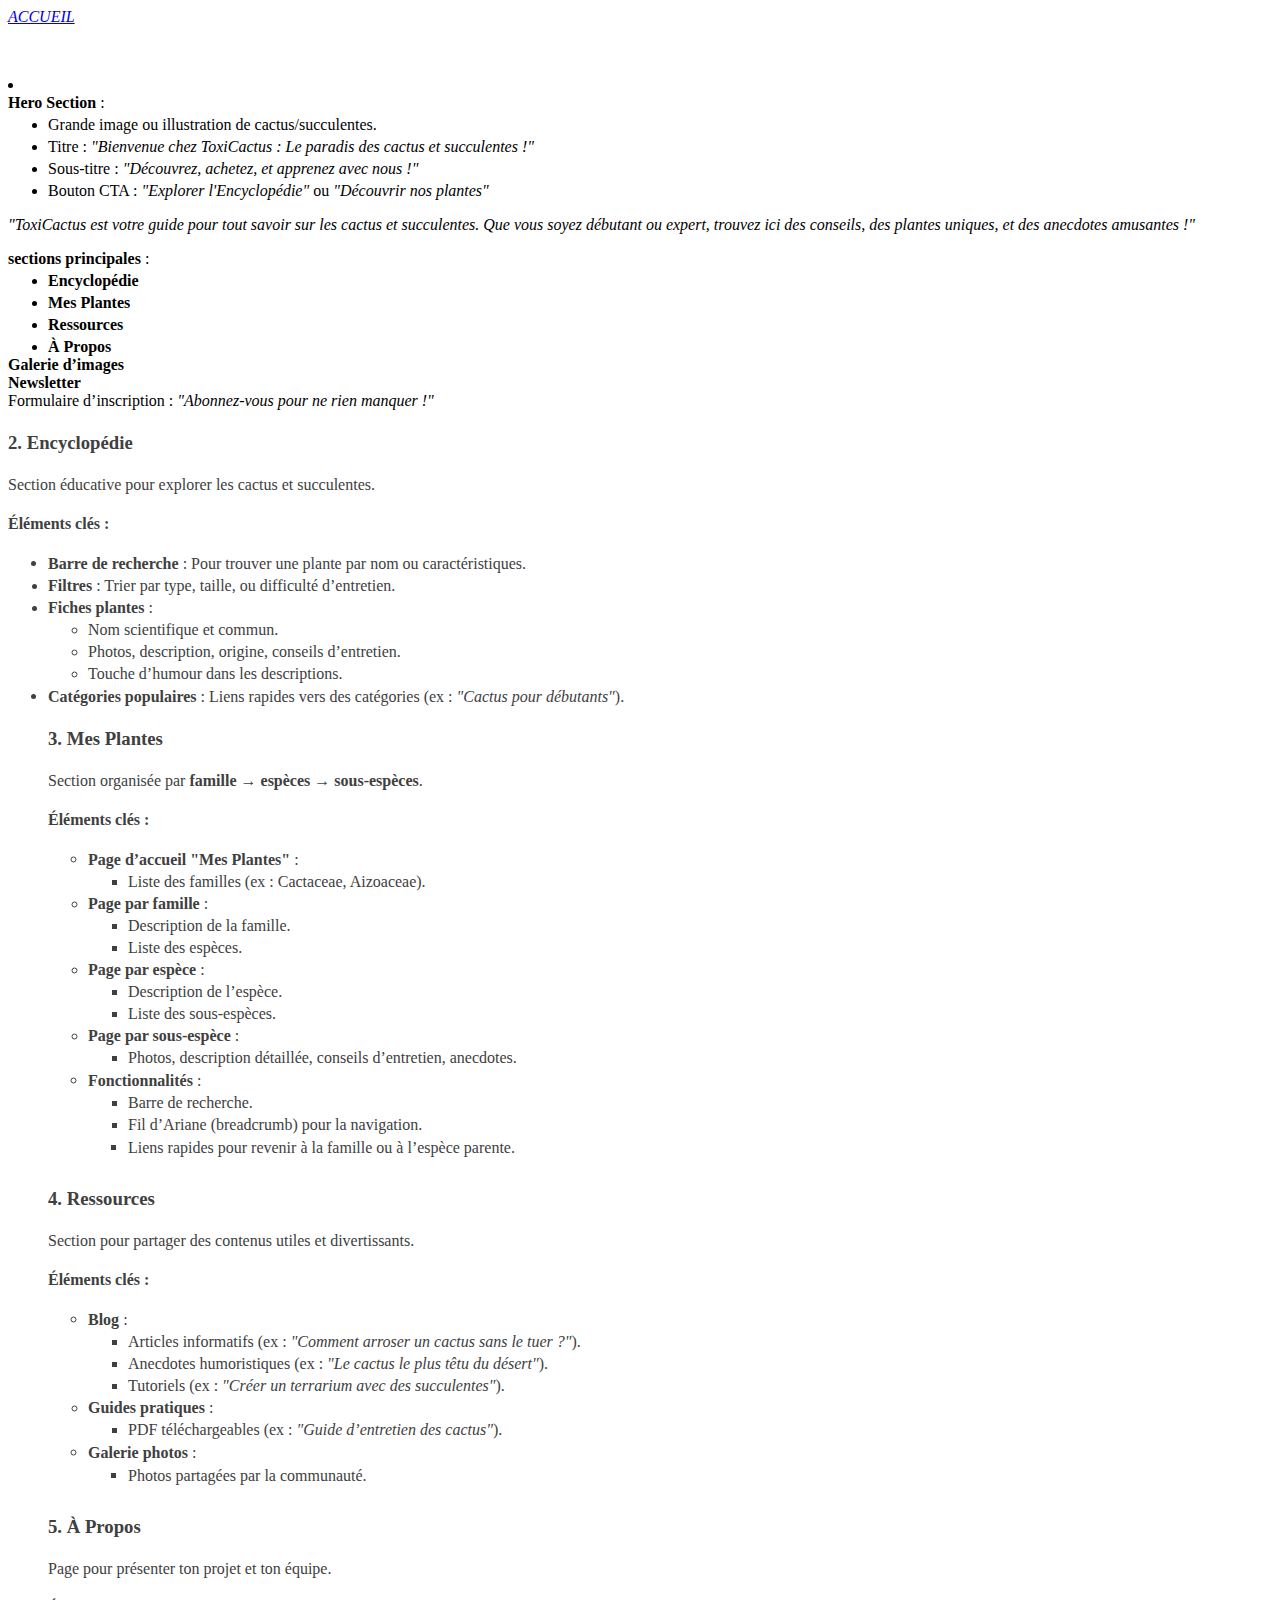
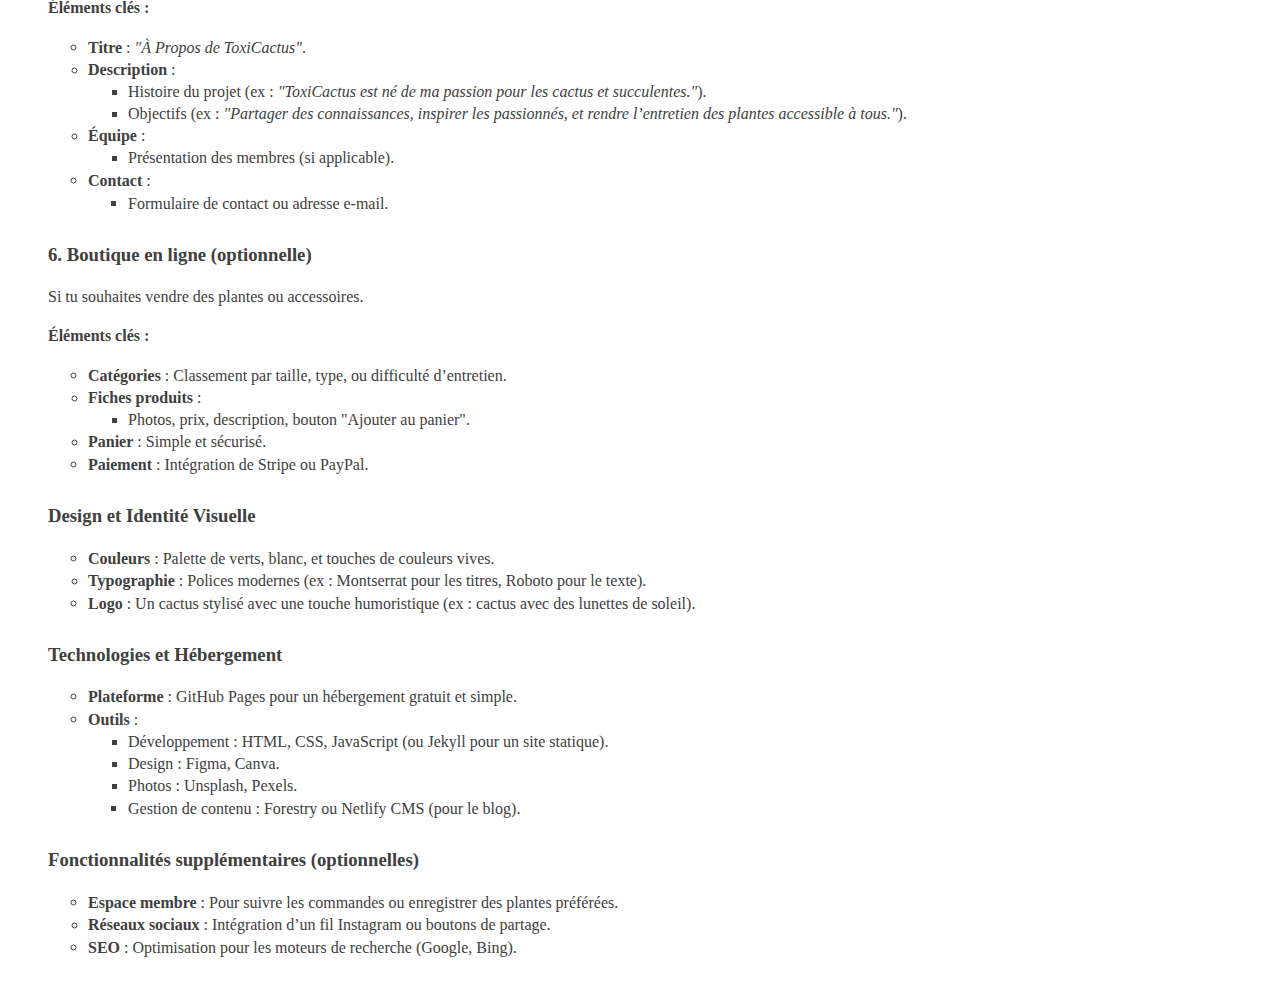
<file: ACCUEIL.HTM>
<html>

<head>
<meta http-equiv="Content-Type" content="text/html; charset=windows-1252">
<title>New Page 1</title>
</head>

<body>

<p><font face="Roboto Black"><em><a href="index.htm">ACCUEIL</a>&nbsp; </em>
</font></p>
<p>&nbsp;</p>
<li>
<p style="margin:0px 0px 4px"><font face="Roboto Black"><strong>Hero Section</strong>&nbsp;:</font><ul style="margin-top:4px;margin-bottom:0px">
	<li>
	<p style="margin:0px"><font face="Roboto Black">Grande image ou illustration 
	de cactus/succulentes.</font></li>
	<li style="margin-top:4px">
	<p style="margin:0px"><font face="Roboto Black">Titre :&nbsp;<em>&quot;Bienvenue chez 
	ToxiCactus : Le paradis des cactus et succulentes !&quot;</em></font></li>
	<li style="margin-top:4px">
	<p style="margin:0px"><font face="Roboto Black">Sous-titre :&nbsp;<em>&quot;D�couvrez, 
	achetez, et apprenez avec nous !&quot;</em></font></li>
	<li style="margin-top:4px">
	<p style="margin:0px"><font face="Roboto Black">Bouton CTA :&nbsp;<em>&quot;Explorer 
	l'Encyclop�die&quot;</em>&nbsp;ou&nbsp;<em>&quot;D�couvrir nos plantes&quot;</em></font></li>
</ul>
</li>
<p><font face="Roboto Black"><em>&quot;ToxiCactus est votre guide pour tout savoir 
sur les cactus et succulentes. Que vous soyez d�butant ou expert, trouvez ici 
des conseils, des plantes uniques, et des anecdotes amusantes !&quot;</em></font></p>
<p style="margin: 0px"><font face="Roboto Black"><strong>sections principales</strong>&nbsp;:</font></p>
<ul style="margin-top: 4px; margin-bottom: 0px">
	<li>
	<p style="margin: 0px"><font face="Roboto Black"><strong>Encyclop�die</strong></font></li>
	<li style="margin-top: 4px">
	<p style="margin: 0px"><font face="Roboto Black"><strong>Mes Plantes</strong></font></li>
	<li style="margin-top: 4px">
	<p style="margin: 0px"><font face="Roboto Black"><strong>Ressources</strong></font></li>
	<li style="margin-top: 4px">
	<p style="margin: 0px"><font face="Roboto Black"><strong>� Propos</strong></font></li>
</ul>
<p style="margin: 0px"><font face="Roboto Black"><strong>Galerie d�images</strong></font></p>
<p style="margin: 0px"><font face="Roboto Black"><strong>Newsletter</strong>&nbsp;</font></p>
<p style="margin: 0px"><font face="Roboto Black">Formulaire d�inscription :&nbsp;<em>&quot;Abonnez-vous 
pour ne rien manquer !&quot;</em></font></p>
<h3 style="line-height: 1.5; color: rgb(64,64,64); font-family: Roboto Black">
<strong>2. Encyclop�die</strong></h3>
<p style="font-size: 16.002px; color: rgb(64,64,64); font-family: Roboto Black">
Section �ducative pour explorer les cactus et succulentes.</p>
<h4 style="font-size: 16.002px; color: rgb(64,64,64); font-family: Roboto Black">
�l�ments cl�s :</h4>
<ul style="color: rgb(64,64,64); font-family: Inter,system-ui,-apple-system,BlinkMacSystemFont,'Segoe UI',Roboto,'Noto Sans',Ubuntu,Cantarell,'Helvetica Neue',Oxygen,'Open Sans',sans-serif; font-size: 16.002px">
	<li>
	<p style="margin: 0px"><font face="Roboto Black"><strong>Barre de recherche</strong>&nbsp;: 
	Pour trouver une plante par nom ou caract�ristiques.</li>
	<li style="margin-top: 4px">
	<p style="margin: 0px"><strong>Filtres</strong>&nbsp;: Trier par type, taille, ou 
	difficult� d�entretien.</li>
	<li style="margin-top: 4px">
	<p style="margin-left: 0px; margin-right: 0px; margin-top: 0px; margin-bottom: 4px">
	<strong>Fiches plantes</strong>&nbsp;:<ul style="margin-top: 4px; margin-bottom: 0px">
		<li>
		<p style="margin: 0px">Nom scientifique et commun.</li>
		<li style="margin-top: 4px">
		<p style="margin: 0px">Photos, description, origine, conseils 
		d�entretien.</li>
		<li style="margin-top: 4px">
		<p style="margin: 0px">Touche d�humour dans les descriptions.</li>
	</ul>
	</li>
	<li style="margin-top: 4px">
	<p style="margin: 0px"><strong>Cat�gories populaires</strong>&nbsp;: Liens 
	rapides vers des cat�gories (ex :&nbsp;<em>&quot;Cactus pour d�butants&quot;</em>).</font></p>
	<h3 style="line-height: 1.5; color: rgb(64,64,64); font-family: Roboto Black">
	<strong>3. Mes Plantes</strong></h3>
	<p style="font-size: 16.002px; color: rgb(64,64,64); font-family: Roboto Black">
	Section organis�e par&nbsp;<strong>famille &#8594; esp�ces &#8594; sous-esp�ces</strong>.</p>
	<h4 style="font-size: 16.002px; color: rgb(64,64,64); font-family: Roboto Black">
	�l�ments cl�s :</h4>
	<ul style="color: rgb(64,64,64); font-family: Inter,system-ui,-apple-system,BlinkMacSystemFont,'Segoe UI',Roboto,'Noto Sans',Ubuntu,Cantarell,'Helvetica Neue',Oxygen,'Open Sans',sans-serif; font-size: 16.002px">
		<li>
		<p style="margin-left: 0px; margin-right: 0px; margin-top: 0px; margin-bottom: 4px">
		<font face="Roboto Black"><strong>Page d�accueil &quot;Mes Plantes&quot;</strong>&nbsp;:<ul style="margin-top: 4px; margin-bottom: 0px">
			<li>
			<p style="margin: 0px">Liste des familles (ex : Cactaceae, Aizoaceae).</li>
		</ul>
		</li>
		<li style="margin-top: 4px">
		<p style="margin-left: 0px; margin-right: 0px; margin-top: 0px; margin-bottom: 4px">
		<strong>Page par famille</strong>&nbsp;:<ul style="margin-top: 4px; margin-bottom: 0px">
			<li>
			<p style="margin: 0px">Description de la famille.</li>
			<li style="margin-top: 4px">
			<p style="margin: 0px">Liste des esp�ces.</li>
		</ul>
		</li>
		<li style="margin-top: 4px">
		<p style="margin-left: 0px; margin-right: 0px; margin-top: 0px; margin-bottom: 4px">
		<strong>Page par esp�ce</strong>&nbsp;:<ul style="margin-top: 4px; margin-bottom: 0px">
			<li>
			<p style="margin: 0px">Description de l�esp�ce.</li>
			<li style="margin-top: 4px">
			<p style="margin: 0px">Liste des sous-esp�ces.</li>
		</ul>
		</li>
		<li style="margin-top: 4px">
		<p style="margin-left: 0px; margin-right: 0px; margin-top: 0px; margin-bottom: 4px">
		<strong>Page par sous-esp�ce</strong>&nbsp;:<ul style="margin-top: 4px; margin-bottom: 0px">
			<li>
			<p style="margin: 0px">Photos, description d�taill�e, conseils 
			d�entretien, anecdotes.</li>
		</ul>
		</li>
		<li style="margin-top: 4px">
		<p style="margin-left: 0px; margin-right: 0px; margin-top: 0px; margin-bottom: 4px">
		<strong>Fonctionnalit�s</strong>&nbsp;:<ul style="margin-top: 4px; margin-bottom: 0px">
			<li>
			<p style="margin: 0px">Barre de recherche.</li>
			<li style="margin-top: 4px">
			<p style="margin: 0px">Fil d�Ariane (breadcrumb) pour la navigation.</li>
			<li style="margin-top: 4px">
			<p style="margin: 0px">Liens rapides pour revenir � la famille ou � 
			l�esp�ce parente.</font></li>
		</ul>
		</li>
	</ul>
	<hr style="height: 1px; color: rgb(64,64,64); font-family: Inter,system-ui,-apple-system,BlinkMacSystemFont,'Segoe UI',Roboto,'Noto Sans',Ubuntu,Cantarell,'Helvetica Neue',Oxygen,'Open Sans',sans-serif; font-size: 16.002px; border: medium none">
	<h3 style="line-height: 1.5; color: rgb(64,64,64); font-family: Roboto Black">
	<strong>4. Ressources</strong></h3>
	<p style="font-size: 16.002px; color: rgb(64,64,64); font-family: Roboto Black">
	Section pour partager des contenus utiles et divertissants.</p>
	<h4 style="font-size: 16.002px; color: rgb(64,64,64); font-family: Roboto Black">
	�l�ments cl�s :</h4>
	<ul style="color: rgb(64,64,64); font-family: Inter,system-ui,-apple-system,BlinkMacSystemFont,'Segoe UI',Roboto,'Noto Sans',Ubuntu,Cantarell,'Helvetica Neue',Oxygen,'Open Sans',sans-serif; font-size: 16.002px">
		<li>
		<p style="margin-left: 0px; margin-right: 0px; margin-top: 0px; margin-bottom: 4px">
		<font face="Roboto Black"><strong>Blog</strong>&nbsp;:<ul style="margin-top: 4px; margin-bottom: 0px">
			<li>
			<p style="margin: 0px">Articles informatifs (ex :&nbsp;<em>&quot;Comment 
			arroser un cactus sans le tuer ?&quot;</em>).</li>
			<li style="margin-top: 4px">
			<p style="margin: 0px">Anecdotes humoristiques (ex :&nbsp;<em>&quot;Le cactus 
			le plus t�tu du d�sert&quot;</em>).</li>
			<li style="margin-top: 4px">
			<p style="margin: 0px">Tutoriels (ex :&nbsp;<em>&quot;Cr�er un terrarium avec 
			des succulentes&quot;</em>).</li>
		</ul>
		</li>
		<li style="margin-top: 4px">
		<p style="margin-left: 0px; margin-right: 0px; margin-top: 0px; margin-bottom: 4px">
		<strong>Guides pratiques</strong>&nbsp;:<ul style="margin-top: 4px; margin-bottom: 0px">
			<li>
			<p style="margin: 0px">PDF t�l�chargeables (ex :&nbsp;<em>&quot;Guide 
			d�entretien des cactus&quot;</em>).</li>
		</ul>
		</li>
		<li style="margin-top: 4px">
		<p style="margin-left: 0px; margin-right: 0px; margin-top: 0px; margin-bottom: 4px">
		<strong>Galerie photos</strong>&nbsp;:<ul style="margin-top: 4px; margin-bottom: 0px">
			<li>
			<p style="margin: 0px">Photos partag�es par la communaut�.</font></li>
		</ul>
		</li>
	</ul>
	<hr style="height: 1px; color: rgb(64,64,64); font-family: Inter,system-ui,-apple-system,BlinkMacSystemFont,'Segoe UI',Roboto,'Noto Sans',Ubuntu,Cantarell,'Helvetica Neue',Oxygen,'Open Sans',sans-serif; font-size: 16.002px; border: medium none">
	<h3 style="line-height: 1.5; color: rgb(64,64,64); font-family: Roboto Black">
	<strong>5. � Propos</strong></h3>
	<p style="font-size: 16.002px; color: rgb(64,64,64); font-family: Roboto Black">
	Page pour pr�senter ton projet et ton �quipe.</p>
	<h4 style="font-size: 16.002px; color: rgb(64,64,64); font-family: Roboto Black">
	�l�ments cl�s :</h4>
	<ul style="color: rgb(64,64,64); font-family: Inter,system-ui,-apple-system,BlinkMacSystemFont,'Segoe UI',Roboto,'Noto Sans',Ubuntu,Cantarell,'Helvetica Neue',Oxygen,'Open Sans',sans-serif; font-size: 16.002px">
		<li>
		<p style="margin: 0px"><font face="Roboto Black"><strong>Titre</strong>&nbsp;:&nbsp;<em>&quot;� 
		Propos de ToxiCactus&quot;</em>.</li>
		<li style="margin-top: 4px">
		<p style="margin-left: 0px; margin-right: 0px; margin-top: 0px; margin-bottom: 4px">
		<strong>Description</strong>&nbsp;:<ul style="margin-top: 4px; margin-bottom: 0px">
			<li>
			<p style="margin: 0px">Histoire du projet (ex :&nbsp;<em>&quot;ToxiCactus est 
			n� de ma passion pour les cactus et succulentes.&quot;</em>).</li>
			<li style="margin-top: 4px">
			<p style="margin: 0px">Objectifs (ex :&nbsp;<em>&quot;Partager des 
			connaissances, inspirer les passionn�s, et rendre l�entretien des 
			plantes accessible � tous.&quot;</em>).</li>
		</ul>
		</li>
		<li style="margin-top: 4px">
		<p style="margin-left: 0px; margin-right: 0px; margin-top: 0px; margin-bottom: 4px">
		<strong>�quipe</strong>&nbsp;:<ul style="margin-top: 4px; margin-bottom: 0px">
			<li>
			<p style="margin: 0px">Pr�sentation des membres (si applicable).</li>
		</ul>
		</li>
		<li style="margin-top: 4px">
		<p style="margin-left: 0px; margin-right: 0px; margin-top: 0px; margin-bottom: 4px">
		<strong>Contact</strong>&nbsp;:<ul style="margin-top: 4px; margin-bottom: 0px">
			<li>
			<p style="margin: 0px">Formulaire de contact ou adresse e-mail.</font></li>
		</ul>
		</li>
	</ul>
	<hr style="height: 1px; color: rgb(64,64,64); font-family: Inter,system-ui,-apple-system,BlinkMacSystemFont,'Segoe UI',Roboto,'Noto Sans',Ubuntu,Cantarell,'Helvetica Neue',Oxygen,'Open Sans',sans-serif; font-size: 16.002px; border: medium none">
	<h3 style="line-height: 1.5; color: rgb(64,64,64); font-family: Roboto Black">
	<strong>6. Boutique en ligne (optionnelle)</strong></h3>
	<p style="font-size: 16.002px; color: rgb(64,64,64); font-family: Roboto Black">
	Si tu souhaites vendre des plantes ou accessoires.</p>
	<h4 style="font-size: 16.002px; color: rgb(64,64,64); font-family: Roboto Black">
	�l�ments cl�s :</h4>
	<ul style="color: rgb(64,64,64); font-family: Inter,system-ui,-apple-system,BlinkMacSystemFont,'Segoe UI',Roboto,'Noto Sans',Ubuntu,Cantarell,'Helvetica Neue',Oxygen,'Open Sans',sans-serif; font-size: 16.002px">
		<li>
		<p style="margin: 0px"><font face="Roboto Black"><strong>Cat�gories</strong>&nbsp;: 
		Classement par taille, type, ou difficult� d�entretien.</li>
		<li style="margin-top: 4px">
		<p style="margin-left: 0px; margin-right: 0px; margin-top: 0px; margin-bottom: 4px">
		<strong>Fiches produits</strong>&nbsp;:<ul style="margin-top: 4px; margin-bottom: 0px">
			<li>
			<p style="margin: 0px">Photos, prix, description, bouton &quot;Ajouter au 
			panier&quot;.</li>
		</ul>
		</li>
		<li style="margin-top: 4px">
		<p style="margin: 0px"><strong>Panier</strong>&nbsp;: Simple et s�curis�.</li>
		<li style="margin-top: 4px">
		<p style="margin: 0px"><strong>Paiement</strong>&nbsp;: Int�gration de Stripe 
		ou PayPal.</font></li>
	</ul>
	<hr style="height: 1px; color: rgb(64,64,64); font-family: Inter,system-ui,-apple-system,BlinkMacSystemFont,'Segoe UI',Roboto,'Noto Sans',Ubuntu,Cantarell,'Helvetica Neue',Oxygen,'Open Sans',sans-serif; font-size: 16.002px; border: medium none">
	<h3 style="line-height: 1.5; color: rgb(64,64,64); font-family: Roboto Black">
	<strong>Design et Identit� Visuelle</strong></h3>
	<ul style="color: rgb(64,64,64); font-family: Inter,system-ui,-apple-system,BlinkMacSystemFont,'Segoe UI',Roboto,'Noto Sans',Ubuntu,Cantarell,'Helvetica Neue',Oxygen,'Open Sans',sans-serif; font-size: 16.002px">
		<li>
		<p style="margin: 0px"><font face="Roboto Black"><strong>Couleurs</strong>&nbsp;: 
		Palette de verts, blanc, et touches de couleurs vives.</li>
		<li style="margin-top: 4px">
		<p style="margin: 0px"><strong>Typographie</strong>&nbsp;: Polices modernes 
		(ex : Montserrat pour les titres, Roboto pour le texte).</li>
		<li style="margin-top: 4px">
		<p style="margin: 0px"><strong>Logo</strong>&nbsp;: Un cactus stylis� avec 
		une touche humoristique (ex : cactus avec des lunettes de soleil).</font></li>
	</ul>
	<hr style="height: 1px; color: rgb(64,64,64); font-family: Inter,system-ui,-apple-system,BlinkMacSystemFont,'Segoe UI',Roboto,'Noto Sans',Ubuntu,Cantarell,'Helvetica Neue',Oxygen,'Open Sans',sans-serif; font-size: 16.002px; border: medium none">
	<h3 style="line-height: 1.5; color: rgb(64,64,64); font-family: Roboto Black">
	<strong>Technologies et H�bergement</strong></h3>
	<ul style="color: rgb(64,64,64); font-family: Inter,system-ui,-apple-system,BlinkMacSystemFont,'Segoe UI',Roboto,'Noto Sans',Ubuntu,Cantarell,'Helvetica Neue',Oxygen,'Open Sans',sans-serif; font-size: 16.002px">
		<li>
		<p style="margin: 0px"><font face="Roboto Black"><strong>Plateforme</strong>&nbsp;: 
		GitHub Pages pour un h�bergement gratuit et simple.</li>
		<li style="margin-top: 4px">
		<p style="margin-left: 0px; margin-right: 0px; margin-top: 0px; margin-bottom: 4px">
		<strong>Outils</strong>&nbsp;:<ul style="margin-top: 4px; margin-bottom: 0px">
			<li>
			<p style="margin: 0px">D�veloppement : HTML, CSS, JavaScript (ou 
			Jekyll pour un site statique).</li>
			<li style="margin-top: 4px">
			<p style="margin: 0px">Design : Figma, Canva.</li>
			<li style="margin-top: 4px">
			<p style="margin: 0px">Photos : Unsplash, Pexels.</li>
			<li style="margin-top: 4px">
			<p style="margin: 0px">Gestion de contenu : Forestry ou Netlify CMS 
			(pour le blog).</font></li>
		</ul>
		</li>
	</ul>
	<hr style="height: 1px; color: rgb(64,64,64); font-family: Inter,system-ui,-apple-system,BlinkMacSystemFont,'Segoe UI',Roboto,'Noto Sans',Ubuntu,Cantarell,'Helvetica Neue',Oxygen,'Open Sans',sans-serif; font-size: 16.002px; border: medium none">
	<h3 style="line-height: 1.5; color: rgb(64,64,64); font-family: Roboto Black">
	<strong>Fonctionnalit�s suppl�mentaires (optionnelles)</strong></h3>
	<ul style="color: rgb(64,64,64); font-family: Inter,system-ui,-apple-system,BlinkMacSystemFont,'Segoe UI',Roboto,'Noto Sans',Ubuntu,Cantarell,'Helvetica Neue',Oxygen,'Open Sans',sans-serif; font-size: 16.002px">
		<li>
		<p style="margin: 0px"><font face="Roboto Black"><strong>Espace membre</strong>&nbsp;: 
		Pour suivre les commandes ou enregistrer des plantes pr�f�r�es.</li>
		<li style="margin-top: 4px">
		<p style="margin: 0px"><strong>R�seaux sociaux</strong>&nbsp;: Int�gration 
		d�un fil Instagram ou boutons de partage.</li>
		<li style="margin-top: 4px">
		<p style="margin: 0px"><strong>SEO</strong>&nbsp;: Optimisation pour les 
		moteurs de recherche (Google, Bing).</font></li>
	</ul>
	</li>
</ul>
<p style="margin: 0px">&nbsp;</p>

</body>

</html>
</file>
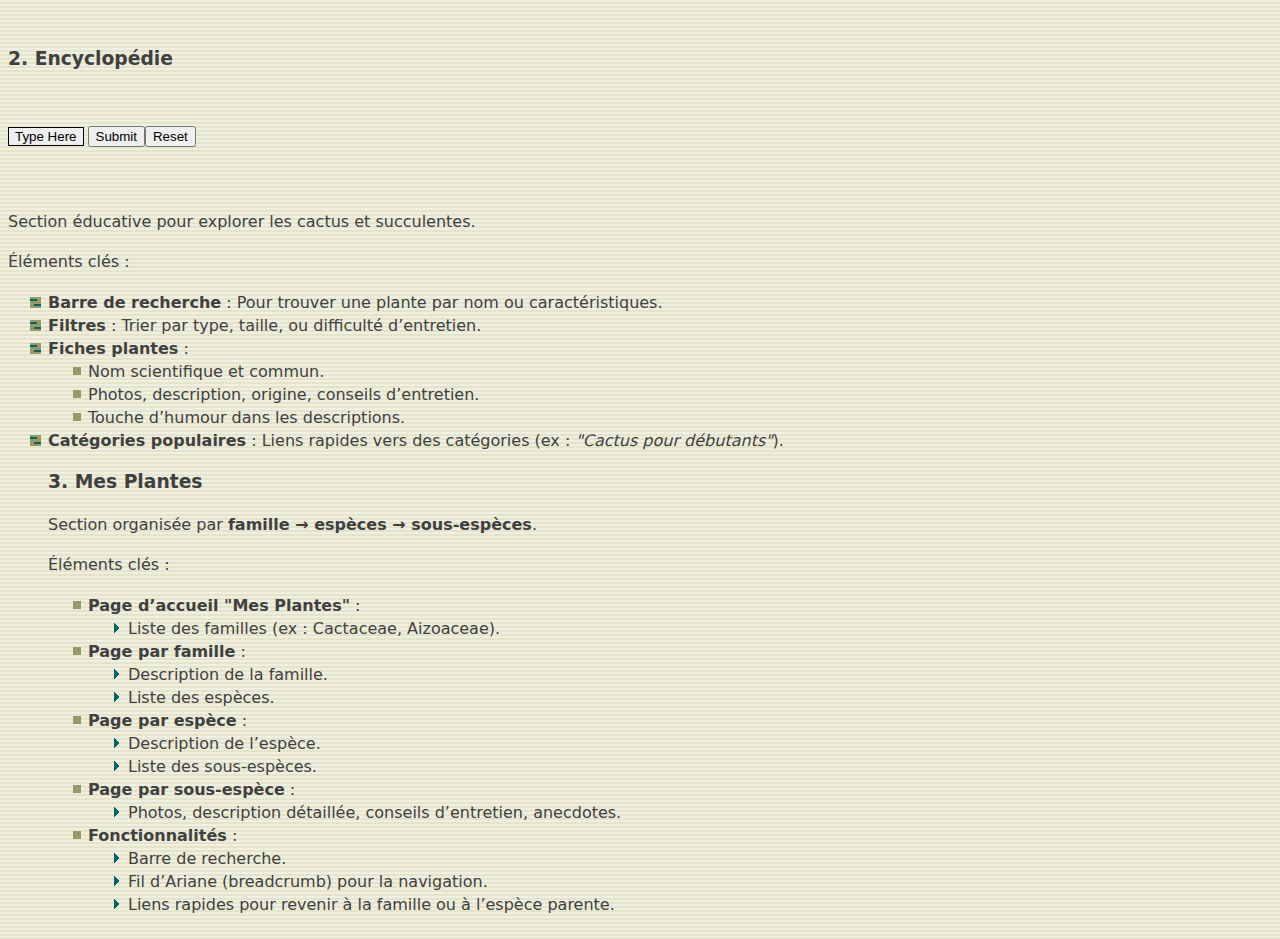
<file: Ress/encyclopédie.htm>
<html>

<head>
<meta http-equiv="Content-Type" content="text/html; charset=windows-1252">
<title>New Page 1</title>
<!--mstheme--><link rel="stylesheet" type="text/css" href="../_themes/bars/bars1011.css"><meta name="Microsoft Theme" content="bars 1011">
</head>

<body>

<p>&nbsp;</p>
<h3 style="line-height: 1.5; color: rgb(64,64,64); font-family: Inter,system-ui,-apple-system,BlinkMacSystemFont,'Segoe UI',Roboto,'Noto Sans',Ubuntu,Cantarell,'Helvetica Neue',Oxygen,'Open Sans',sans-serif">
<strong>2. Encyclop�die</strong></h3>
<p>&nbsp;</p>
<form method="POST" action="../_derived/nortbots.htm" webbot-action="--WEBBOT-SELF--" onSubmit="location.href='../_derived/nortbots.htm';return false;" webbot-onSubmit>
	<!--webbot bot="SaveResults" U-File="../_private/form_results.csv" S-Format="TEXT/CSV" S-Label-Fields="TRUE" startspan --><input TYPE="hidden" NAME="VTI-GROUP" VALUE="0"><!--webbot bot="SaveResults" i-checksum="43374" endspan -->
	<p><button name="B6">Type Here</button>
	<input type="submit" value="Submit" name="B4"><input type="reset" value="Reset" name="B5"></p>
</form>

<h3 style="line-height: 1.5; color: rgb(64,64,64); font-family: Inter,system-ui,-apple-system,BlinkMacSystemFont,'Segoe UI',Roboto,'Noto Sans',Ubuntu,Cantarell,'Helvetica Neue',Oxygen,'Open Sans',sans-serif">
&nbsp;</h3>
<p style="font-size: 16.002px; color: rgb(64,64,64); font-family: Inter,system-ui,-apple-system,BlinkMacSystemFont,'Segoe UI',Roboto,'Noto Sans',Ubuntu,Cantarell,'Helvetica Neue',Oxygen,'Open Sans',sans-serif">
Section �ducative pour explorer les cactus et succulentes.</p>
<h4 style="font-size: 16.002px; color: rgb(64,64,64); font-family: Inter,system-ui,-apple-system,BlinkMacSystemFont,'Segoe UI',Roboto,'Noto Sans',Ubuntu,Cantarell,'Helvetica Neue',Oxygen,'Open Sans',sans-serif">
�l�ments cl�s :</h4>
<ul style="color: rgb(64,64,64); font-family: Inter,system-ui,-apple-system,BlinkMacSystemFont,'Segoe UI',Roboto,'Noto Sans',Ubuntu,Cantarell,'Helvetica Neue',Oxygen,'Open Sans',sans-serif; font-size: 16.002px">
	<li>
	<p style="margin: 0px"><strong>Barre de recherche</strong>&nbsp;: Pour trouver 
	une plante par nom ou caract�ristiques.</li>
	<li style="margin-top: 4px">
	<p style="margin: 0px"><strong>Filtres</strong>&nbsp;: Trier par type, taille, ou 
	difficult� d�entretien.</li>
	<li style="margin-top: 4px">
	<p style="margin-left: 0px; margin-right: 0px; margin-top: 0px; margin-bottom: 4px">
	<strong>Fiches plantes</strong>&nbsp;:<ul style="margin-top: 4px; margin-bottom: 0px">
		<li>
		<p style="margin: 0px">Nom scientifique et commun.</li>
		<li style="margin-top: 4px">
		<p style="margin: 0px">Photos, description, origine, conseils 
		d�entretien.</li>
		<li style="margin-top: 4px">
		<p style="margin: 0px">Touche d�humour dans les descriptions.</li>
	</ul>
	</li>
	<li style="margin-top: 4px">
	<p style="margin: 0px"><strong>Cat�gories populaires</strong>&nbsp;: Liens 
	rapides vers des cat�gories (ex :&nbsp;<em>&quot;Cactus pour d�butants&quot;</em>).</p>
	<h3 style="line-height: 1.5; color: rgb(64,64,64); font-family: Inter,system-ui,-apple-system,BlinkMacSystemFont,'Segoe UI',Roboto,'Noto Sans',Ubuntu,Cantarell,'Helvetica Neue',Oxygen,'Open Sans',sans-serif">
	<strong>3. Mes Plantes</strong></h3>
	<p style="font-size: 16.002px; color: rgb(64,64,64); font-family: Inter,system-ui,-apple-system,BlinkMacSystemFont,'Segoe UI',Roboto,'Noto Sans',Ubuntu,Cantarell,'Helvetica Neue',Oxygen,'Open Sans',sans-serif">
	Section organis�e par&nbsp;<strong>famille &#8594; esp�ces &#8594; sous-esp�ces</strong>.</p>
	<h4 style="font-size: 16.002px; color: rgb(64,64,64); font-family: Inter,system-ui,-apple-system,BlinkMacSystemFont,'Segoe UI',Roboto,'Noto Sans',Ubuntu,Cantarell,'Helvetica Neue',Oxygen,'Open Sans',sans-serif">
	�l�ments cl�s :</h4>
	<ul style="color: rgb(64,64,64); font-family: Inter,system-ui,-apple-system,BlinkMacSystemFont,'Segoe UI',Roboto,'Noto Sans',Ubuntu,Cantarell,'Helvetica Neue',Oxygen,'Open Sans',sans-serif; font-size: 16.002px">
		<li>
		<p style="margin-left: 0px; margin-right: 0px; margin-top: 0px; margin-bottom: 4px">
		<strong>Page d�accueil &quot;Mes Plantes&quot;</strong>&nbsp;:<ul style="margin-top: 4px; margin-bottom: 0px">
			<li>
			<p style="margin: 0px">Liste des familles (ex : Cactaceae, Aizoaceae).</li>
		</ul>
		</li>
		<li style="margin-top: 4px">
		<p style="margin-left: 0px; margin-right: 0px; margin-top: 0px; margin-bottom: 4px">
		<strong>Page par famille</strong>&nbsp;:<ul style="margin-top: 4px; margin-bottom: 0px">
			<li>
			<p style="margin: 0px">Description de la famille.</li>
			<li style="margin-top: 4px">
			<p style="margin: 0px">Liste des esp�ces.</li>
		</ul>
		</li>
		<li style="margin-top: 4px">
		<p style="margin-left: 0px; margin-right: 0px; margin-top: 0px; margin-bottom: 4px">
		<strong>Page par esp�ce</strong>&nbsp;:<ul style="margin-top: 4px; margin-bottom: 0px">
			<li>
			<p style="margin: 0px">Description de l�esp�ce.</li>
			<li style="margin-top: 4px">
			<p style="margin: 0px">Liste des sous-esp�ces.</li>
		</ul>
		</li>
		<li style="margin-top: 4px">
		<p style="margin-left: 0px; margin-right: 0px; margin-top: 0px; margin-bottom: 4px">
		<strong>Page par sous-esp�ce</strong>&nbsp;:<ul style="margin-top: 4px; margin-bottom: 0px">
			<li>
			<p style="margin: 0px">Photos, description d�taill�e, conseils 
			d�entretien, anecdotes.</li>
		</ul>
		</li>
		<li style="margin-top: 4px">
		<p style="margin-left: 0px; margin-right: 0px; margin-top: 0px; margin-bottom: 4px">
		<strong>Fonctionnalit�s</strong>&nbsp;:<ul style="margin-top: 4px; margin-bottom: 0px">
			<li>
			<p style="margin: 0px">Barre de recherche.</li>
			<li style="margin-top: 4px">
			<p style="margin: 0px">Fil d�Ariane (breadcrumb) pour la navigation.</li>
			<li style="margin-top: 4px">
			<p style="margin: 0px">Liens rapides pour revenir � la famille ou � 
			l�esp�ce parente.</li>
		</ul>
		</li>
	</ul>
	<hr style="height: 1px; color: rgb(64,64,64); font-family: Inter,system-ui,-apple-system,BlinkMacSystemFont,'Segoe UI',Roboto,'Noto Sans',Ubuntu,Cantarell,'Helvetica Neue',Oxygen,'Open Sans',sans-serif; font-size: 16.002px; border: medium none">
	</li>
</ul>

</body>

</html>
</file>
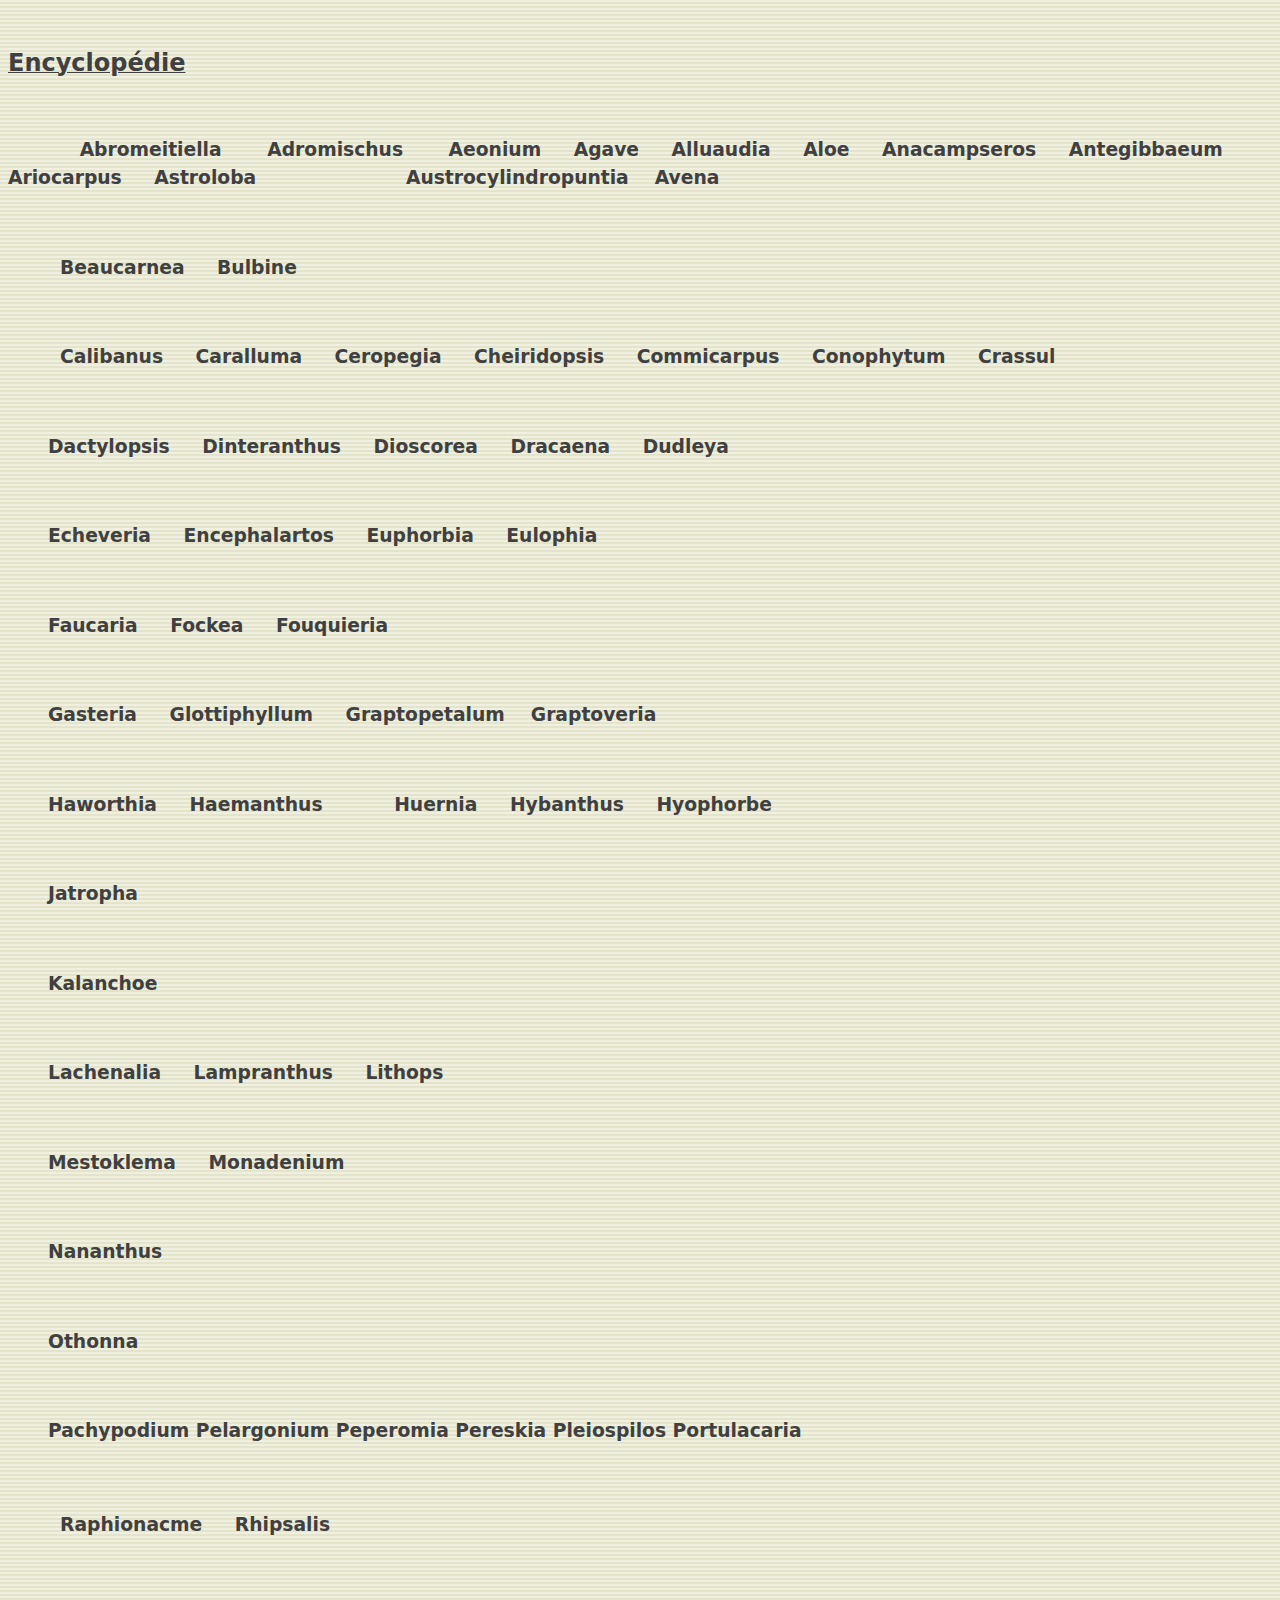
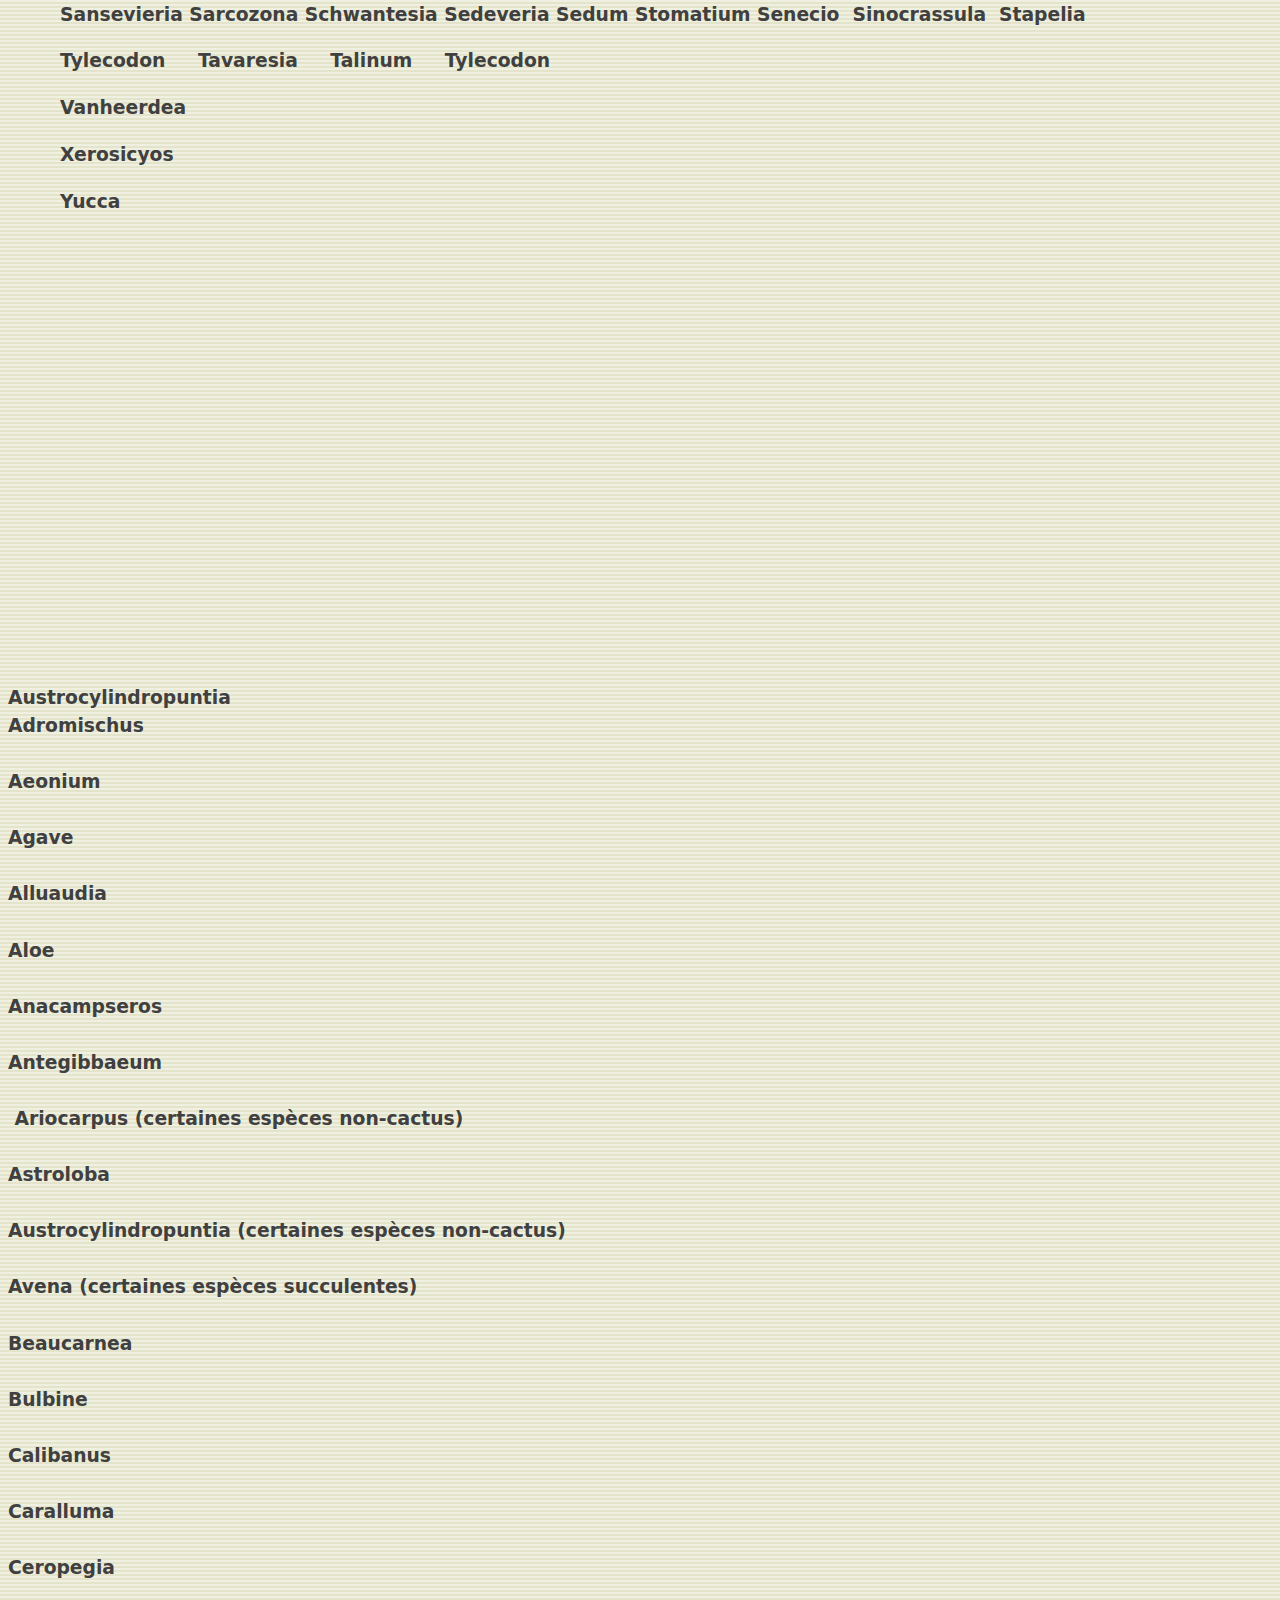
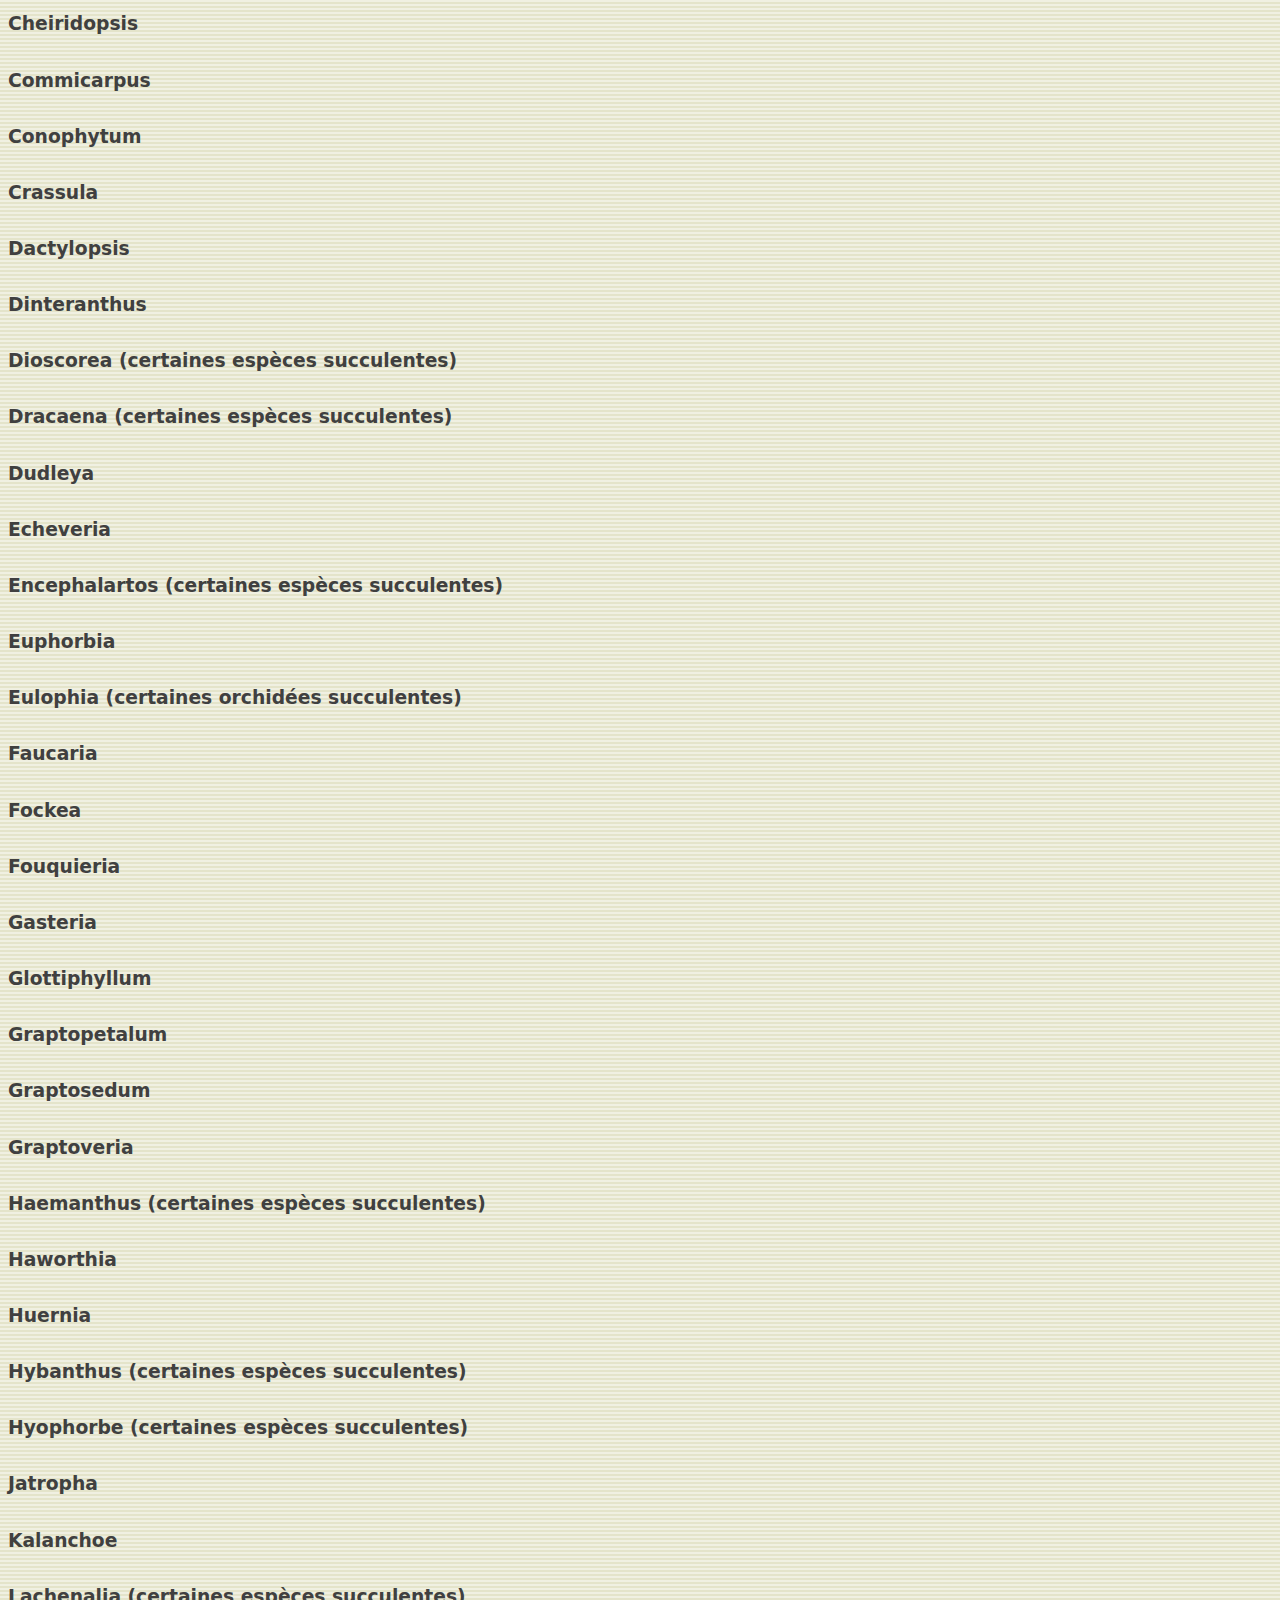
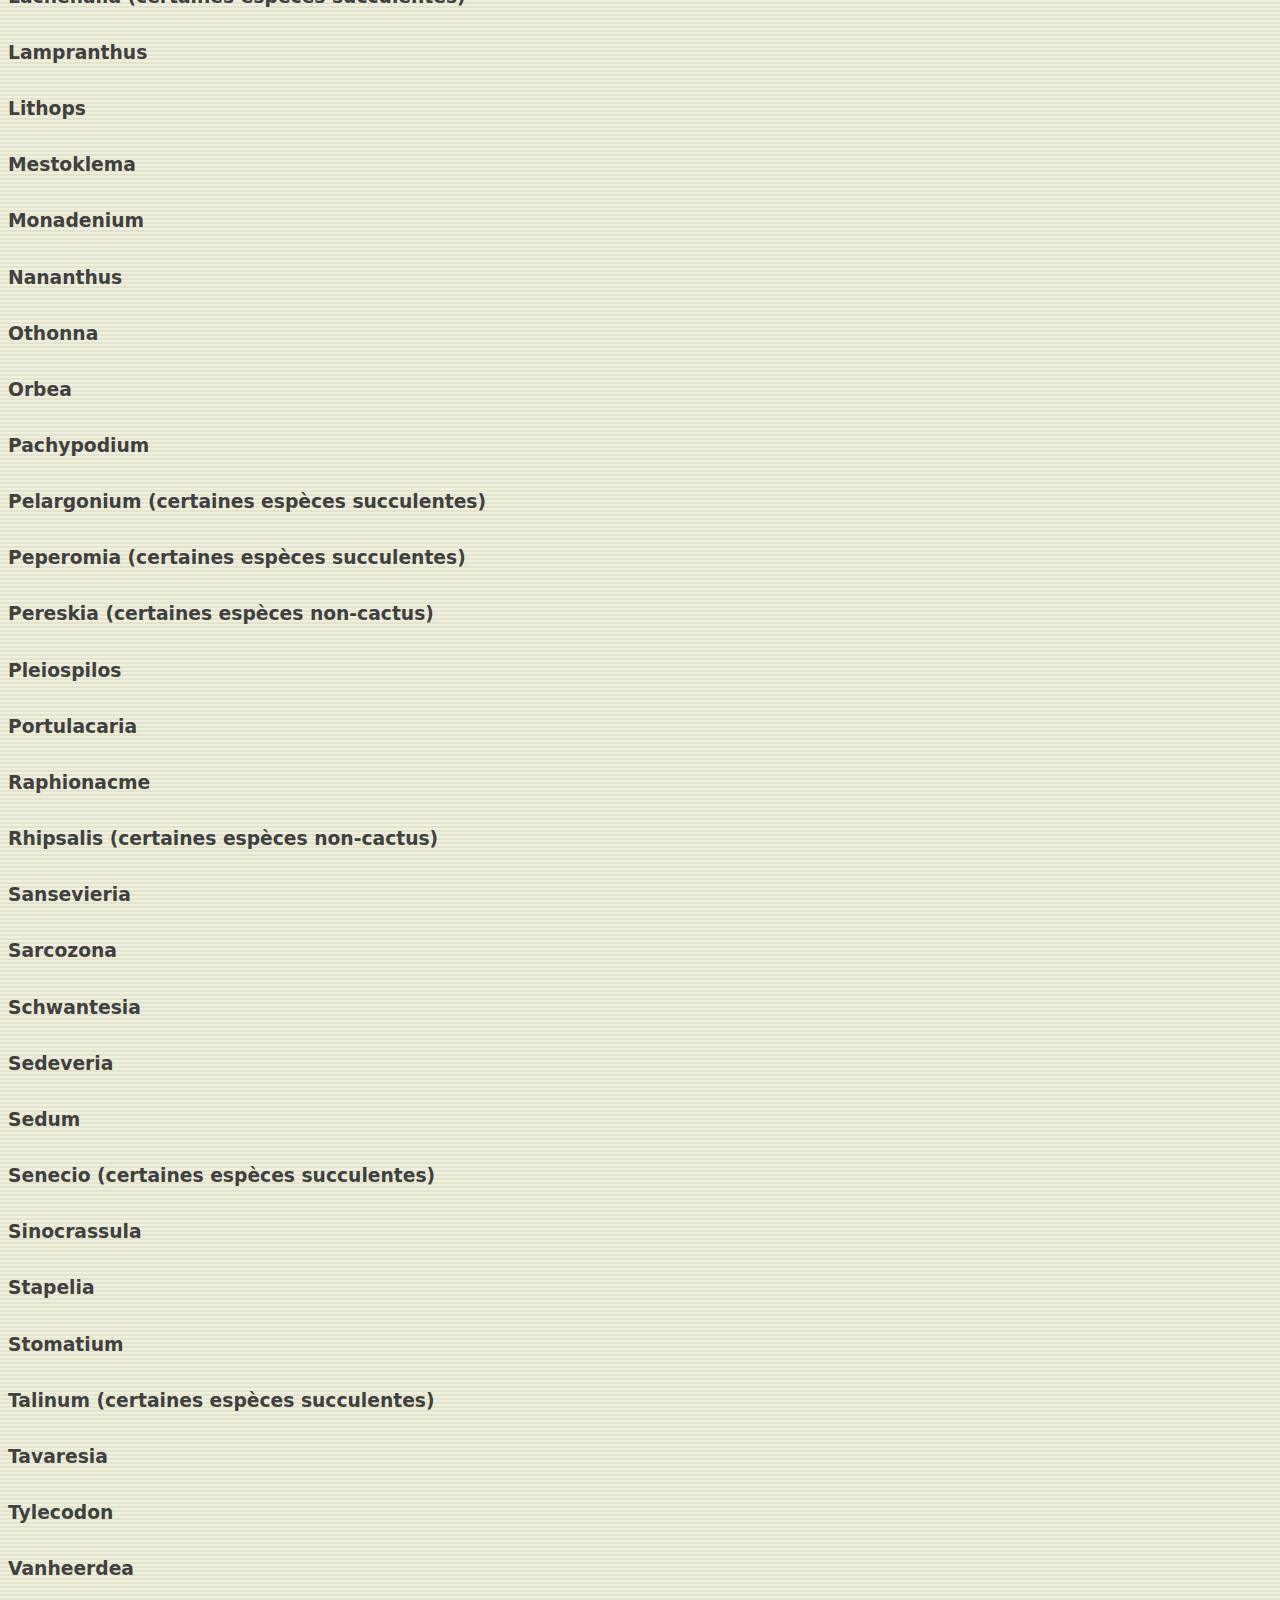
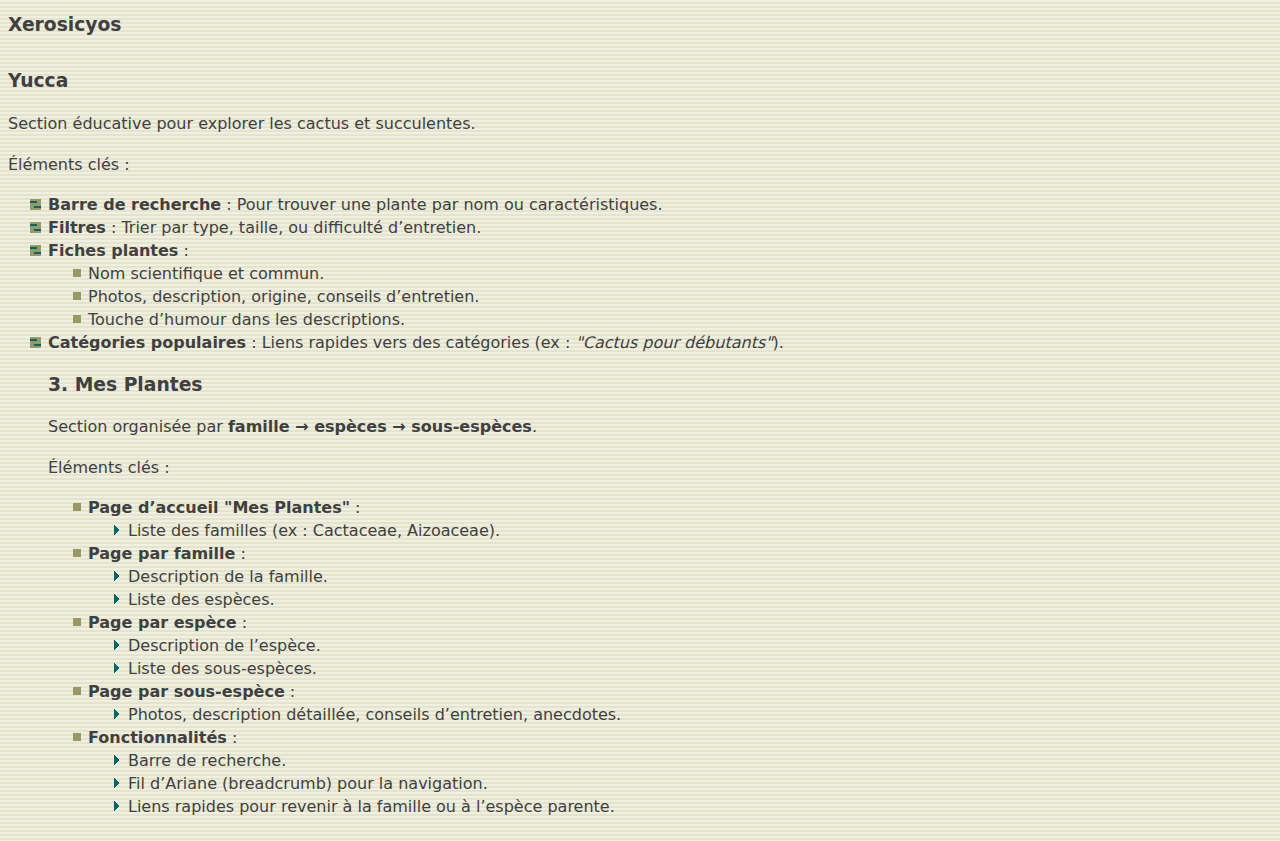
<file: Ress/encyclopédie2.htm>
<html>

<head>
<meta http-equiv="Content-Type" content="text/html; charset=windows-1252">
<title>New Page 1</title>
<!--mstheme--><link rel="stylesheet" type="text/css" href="../_themes/bars/bars1011.css"><meta name="Microsoft Theme" content="bars 1011">
</head>

<body>

<p>&nbsp;&nbsp;&nbsp;&nbsp;&nbsp;&nbsp;&nbsp; </p>
<h3 style="line-height: 1.5; color: rgb(64,64,64); font-family: Inter,system-ui,-apple-system,BlinkMacSystemFont,'Segoe UI',Roboto,'Noto Sans',Ubuntu,Cantarell,'Helvetica Neue',Oxygen,'Open Sans',sans-serif">
<u><strong><font size="5">Encyclop�die</font></strong></u></h3>
<p>&nbsp;</p>

<h3 style="line-height: 1.5; color: rgb(64,64,64); font-family: Inter,system-ui,-apple-system,BlinkMacSystemFont,'Segoe UI',Roboto,'Noto Sans',Ubuntu,Cantarell,'Helvetica Neue',Oxygen,'Open Sans',sans-serif">
<strong>&nbsp;&nbsp;&nbsp;&nbsp;&nbsp;&nbsp;&nbsp;&nbsp;&nbsp;&nbsp; Abromeitiella&nbsp;&nbsp;&nbsp;&nbsp;&nbsp;&nbsp; Adromischus&nbsp;&nbsp;&nbsp;&nbsp;&nbsp;&nbsp; 
Aeonium&nbsp;&nbsp;&nbsp;&nbsp; Agave&nbsp;&nbsp;&nbsp;&nbsp; Alluaudia&nbsp;&nbsp;&nbsp;&nbsp; 
Aloe&nbsp;&nbsp;&nbsp;&nbsp; Anacampseros&nbsp;&nbsp;&nbsp;&nbsp; Antegibbaeum&nbsp;&nbsp;&nbsp; 
Ariocarpus&nbsp;&nbsp;&nbsp;&nbsp; Astroloba&nbsp;&nbsp;&nbsp;&nbsp;&nbsp;&nbsp;&nbsp;&nbsp;&nbsp;&nbsp;&nbsp;&nbsp;&nbsp;&nbsp;&nbsp;&nbsp;&nbsp;&nbsp;&nbsp;&nbsp;&nbsp;&nbsp; Austrocylindropuntia&nbsp;&nbsp;&nbsp; Avena</strong></h3>
<p style="line-height: 1.5; color: rgb(64,64,64); font-family: Inter,system-ui,-apple-system,BlinkMacSystemFont,'Segoe UI',Roboto,'Noto Sans',Ubuntu,Cantarell,'Helvetica Neue',Oxygen,'Open Sans',sans-serif">
&nbsp;</p>
<h3 style="line-height: 1.5; color: rgb(64,64,64); font-family: Inter,system-ui,-apple-system,BlinkMacSystemFont,'Segoe UI',Roboto,'Noto Sans',Ubuntu,Cantarell,'Helvetica Neue',Oxygen,'Open Sans',sans-serif">
<strong>&nbsp;&nbsp;&nbsp;&nbsp;&nbsp;&nbsp;&nbsp; Beaucarnea&nbsp;&nbsp;&nbsp;&nbsp; Bulbine </strong></h3>
<p style="line-height: 1.5; color: rgb(64,64,64); font-family: Inter,system-ui,-apple-system,BlinkMacSystemFont,'Segoe UI',Roboto,'Noto Sans',Ubuntu,Cantarell,'Helvetica Neue',Oxygen,'Open Sans',sans-serif">
&nbsp;</p>
<h3 style="line-height: 1.5; color: rgb(64,64,64); font-family: Inter,system-ui,-apple-system,BlinkMacSystemFont,'Segoe UI',Roboto,'Noto Sans',Ubuntu,Cantarell,'Helvetica Neue',Oxygen,'Open Sans',sans-serif">
<strong>&nbsp;&nbsp;&nbsp;&nbsp;&nbsp;&nbsp;&nbsp; Calibanus&nbsp;&nbsp;&nbsp;&nbsp; Caralluma&nbsp;&nbsp;&nbsp;&nbsp; 
Ceropegia&nbsp;&nbsp;&nbsp;&nbsp; Cheiridopsis&nbsp;&nbsp;&nbsp;&nbsp; 
Commicarpus&nbsp;&nbsp;&nbsp;&nbsp; Conophytum&nbsp;&nbsp;&nbsp;&nbsp; Crassul</strong></h3>
<p style="line-height: 1.5; color: rgb(64,64,64); font-family: Inter,system-ui,-apple-system,BlinkMacSystemFont,'Segoe UI',Roboto,'Noto Sans',Ubuntu,Cantarell,'Helvetica Neue',Oxygen,'Open Sans',sans-serif">
&nbsp;</p>
<blockquote>
	<h3 style="line-height: 1.5; color: rgb(64,64,64); font-family: Inter,system-ui,-apple-system,BlinkMacSystemFont,'Segoe UI',Roboto,'Noto Sans',Ubuntu,Cantarell,'Helvetica Neue',Oxygen,'Open Sans',sans-serif">
	<strong>Dactylopsis&nbsp;&nbsp;&nbsp;&nbsp; Dinteranthus&nbsp;&nbsp;&nbsp;&nbsp; 
	Dioscorea&nbsp;&nbsp;&nbsp;&nbsp; Dracaena&nbsp;&nbsp;&nbsp;&nbsp; Dudleya&nbsp;&nbsp;&nbsp;&nbsp; 
	</strong>
	</h3>
	<p style="line-height: 1.5; color: rgb(64,64,64); font-family: Inter,system-ui,-apple-system,BlinkMacSystemFont,'Segoe UI',Roboto,'Noto Sans',Ubuntu,Cantarell,'Helvetica Neue',Oxygen,'Open Sans',sans-serif">
	&nbsp;</p>
	<h3 style="line-height: 1.5; color: rgb(64,64,64); font-family: Inter,system-ui,-apple-system,BlinkMacSystemFont,'Segoe UI',Roboto,'Noto Sans',Ubuntu,Cantarell,'Helvetica Neue',Oxygen,'Open Sans',sans-serif">
	<strong>Echeveria&nbsp;&nbsp;&nbsp;&nbsp; Encephalartos&nbsp;&nbsp;&nbsp;&nbsp; 
	Euphorbia&nbsp;&nbsp;&nbsp;&nbsp; Eulophia&nbsp;&nbsp;&nbsp;&nbsp; </strong>
	</h3>
	<p style="line-height: 1.5; color: rgb(64,64,64); font-family: Inter,system-ui,-apple-system,BlinkMacSystemFont,'Segoe UI',Roboto,'Noto Sans',Ubuntu,Cantarell,'Helvetica Neue',Oxygen,'Open Sans',sans-serif">
	&nbsp;</p>
	<h3 style="line-height: 1.5; color: rgb(64,64,64); font-family: Inter,system-ui,-apple-system,BlinkMacSystemFont,'Segoe UI',Roboto,'Noto Sans',Ubuntu,Cantarell,'Helvetica Neue',Oxygen,'Open Sans',sans-serif">
	<strong>Faucaria&nbsp;&nbsp;&nbsp;&nbsp; 
	Fockea&nbsp;&nbsp;&nbsp;&nbsp; Fouquieria&nbsp;&nbsp;</strong></h3>
	<p style="line-height: 1.5; color: rgb(64,64,64); font-family: Inter,system-ui,-apple-system,BlinkMacSystemFont,'Segoe UI',Roboto,'Noto Sans',Ubuntu,Cantarell,'Helvetica Neue',Oxygen,'Open Sans',sans-serif">
	&nbsp;</p>
	<h3 style="line-height: 1.5; color: rgb(64,64,64); font-family: Inter,system-ui,-apple-system,BlinkMacSystemFont,'Segoe UI',Roboto,'Noto Sans',Ubuntu,Cantarell,'Helvetica Neue',Oxygen,'Open Sans',sans-serif">
	<strong>Gasteria&nbsp;&nbsp;&nbsp;&nbsp; 
	Glottiphyllum&nbsp;&nbsp;&nbsp;&nbsp; Graptopetalum&nbsp;&nbsp;&nbsp; 
	Graptoveria&nbsp;&nbsp;&nbsp;&nbsp;&nbsp; </strong>
	</h3>
	<p style="line-height: 1.5; color: rgb(64,64,64); font-family: Inter,system-ui,-apple-system,BlinkMacSystemFont,'Segoe UI',Roboto,'Noto Sans',Ubuntu,Cantarell,'Helvetica Neue',Oxygen,'Open Sans',sans-serif">
	&nbsp;</p>
	<h3 style="line-height: 1.5; color: rgb(64,64,64); font-family: Inter,system-ui,-apple-system,BlinkMacSystemFont,'Segoe UI',Roboto,'Noto Sans',Ubuntu,Cantarell,'Helvetica Neue',Oxygen,'Open Sans',sans-serif">
	<strong>Haworthia&nbsp;&nbsp;&nbsp;&nbsp; 
	Haemanthus&nbsp;&nbsp;&nbsp;&nbsp;&nbsp;&nbsp;&nbsp;&nbsp;&nbsp;&nbsp; 
	Huernia&nbsp;&nbsp;&nbsp;&nbsp; Hybanthus&nbsp;&nbsp;&nbsp;&nbsp; Hyophorbe&nbsp;&nbsp;&nbsp;&nbsp;</strong></h3>
	<p style="line-height: 1.5; color: rgb(64,64,64); font-family: Inter,system-ui,-apple-system,BlinkMacSystemFont,'Segoe UI',Roboto,'Noto Sans',Ubuntu,Cantarell,'Helvetica Neue',Oxygen,'Open Sans',sans-serif">
	&nbsp;</p>
	<h3 style="line-height: 1.5; color: rgb(64,64,64); font-family: Inter,system-ui,-apple-system,BlinkMacSystemFont,'Segoe UI',Roboto,'Noto Sans',Ubuntu,Cantarell,'Helvetica Neue',Oxygen,'Open Sans',sans-serif">
	<strong>Jatropha&nbsp;&nbsp;&nbsp; </strong>
	</h3>
	<p style="line-height: 1.5; color: rgb(64,64,64); font-family: Inter,system-ui,-apple-system,BlinkMacSystemFont,'Segoe UI',Roboto,'Noto Sans',Ubuntu,Cantarell,'Helvetica Neue',Oxygen,'Open Sans',sans-serif">
	&nbsp;</p>
	<h3 style="line-height: 1.5; color: rgb(64,64,64); font-family: Inter,system-ui,-apple-system,BlinkMacSystemFont,'Segoe UI',Roboto,'Noto Sans',Ubuntu,Cantarell,'Helvetica Neue',Oxygen,'Open Sans',sans-serif">
	<strong>Kalanchoe&nbsp;&nbsp;&nbsp;&nbsp; 
	</strong>
	</h3>
	<p style="line-height: 1.5; color: rgb(64,64,64); font-family: Inter,system-ui,-apple-system,BlinkMacSystemFont,'Segoe UI',Roboto,'Noto Sans',Ubuntu,Cantarell,'Helvetica Neue',Oxygen,'Open Sans',sans-serif">
	&nbsp;</p>
	<h3 style="line-height: 1.5; color: rgb(64,64,64); font-family: Inter,system-ui,-apple-system,BlinkMacSystemFont,'Segoe UI',Roboto,'Noto Sans',Ubuntu,Cantarell,'Helvetica Neue',Oxygen,'Open Sans',sans-serif">
	<strong>Lachenalia&nbsp;&nbsp;&nbsp;&nbsp; Lampranthus&nbsp;&nbsp;&nbsp;&nbsp; 
	Lithops&nbsp;&nbsp;&nbsp;&nbsp; </strong>
	</h3>
	<p style="line-height: 1.5; color: rgb(64,64,64); font-family: Inter,system-ui,-apple-system,BlinkMacSystemFont,'Segoe UI',Roboto,'Noto Sans',Ubuntu,Cantarell,'Helvetica Neue',Oxygen,'Open Sans',sans-serif">
	&nbsp;</p>
	<h3 style="line-height: 1.5; color: rgb(64,64,64); font-family: Inter,system-ui,-apple-system,BlinkMacSystemFont,'Segoe UI',Roboto,'Noto Sans',Ubuntu,Cantarell,'Helvetica Neue',Oxygen,'Open Sans',sans-serif">
	<strong>Mestoklema&nbsp;&nbsp;&nbsp;&nbsp; 
	Monadenium&nbsp;&nbsp;&nbsp;&nbsp; </strong>
	</h3>
	<p style="line-height: 1.5; color: rgb(64,64,64); font-family: Inter,system-ui,-apple-system,BlinkMacSystemFont,'Segoe UI',Roboto,'Noto Sans',Ubuntu,Cantarell,'Helvetica Neue',Oxygen,'Open Sans',sans-serif">
	&nbsp;</p>
	<h3 style="line-height: 1.5; color: rgb(64,64,64); font-family: Inter,system-ui,-apple-system,BlinkMacSystemFont,'Segoe UI',Roboto,'Noto Sans',Ubuntu,Cantarell,'Helvetica Neue',Oxygen,'Open Sans',sans-serif">
	<strong>Nananthus&nbsp;</strong></h3>
	<p style="line-height: 1.5; color: rgb(64,64,64); font-family: Inter,system-ui,-apple-system,BlinkMacSystemFont,'Segoe UI',Roboto,'Noto Sans',Ubuntu,Cantarell,'Helvetica Neue',Oxygen,'Open Sans',sans-serif">
	&nbsp;</p>
	<h3 style="line-height: 1.5; color: rgb(64,64,64); font-family: Inter,system-ui,-apple-system,BlinkMacSystemFont,'Segoe UI',Roboto,'Noto Sans',Ubuntu,Cantarell,'Helvetica Neue',Oxygen,'Open Sans',sans-serif">
	<strong>Othonna </strong>
	</h3>
	<p style="line-height: 1.5; color: rgb(64,64,64); font-family: Inter,system-ui,-apple-system,BlinkMacSystemFont,'Segoe UI',Roboto,'Noto Sans',Ubuntu,Cantarell,'Helvetica Neue',Oxygen,'Open Sans',sans-serif">
	&nbsp;</p>
	<h3 style="line-height: 1.5; color: rgb(64,64,64); font-family: Inter,system-ui,-apple-system,BlinkMacSystemFont,'Segoe UI',Roboto,'Noto Sans',Ubuntu,Cantarell,'Helvetica Neue',Oxygen,'Open Sans',sans-serif">
	<strong>Pachypodium Pelargonium Peperomia Pereskia Pleiospilos Portulacaria </strong></h3>
</blockquote>
<h3 style="line-height: 1.5; color: rgb(64,64,64); font-family: Inter,system-ui,-apple-system,BlinkMacSystemFont,'Segoe UI',Roboto,'Noto Sans',Ubuntu,Cantarell,'Helvetica Neue',Oxygen,'Open Sans',sans-serif">
&nbsp;</h3>
<h3 style="line-height: 1.5; color: rgb(64,64,64); font-family: Inter,system-ui,-apple-system,BlinkMacSystemFont,'Segoe UI',Roboto,'Noto Sans',Ubuntu,Cantarell,'Helvetica Neue',Oxygen,'Open Sans',sans-serif">
<strong>&nbsp;&nbsp;&nbsp;&nbsp;&nbsp;&nbsp;&nbsp; Raphionacme&nbsp;&nbsp;&nbsp;&nbsp; 
Rhipsalis </strong></h3>
<p style="line-height: 1.5; color: rgb(64,64,64); font-family: Inter,system-ui,-apple-system,BlinkMacSystemFont,'Segoe UI',Roboto,'Noto Sans',Ubuntu,Cantarell,'Helvetica Neue',Oxygen,'Open Sans',sans-serif">
&nbsp;</p>
<h3 style="line-height: 1.5; color: rgb(64,64,64); font-family: Inter,system-ui,-apple-system,BlinkMacSystemFont,'Segoe UI',Roboto,'Noto Sans',Ubuntu,Cantarell,'Helvetica Neue',Oxygen,'Open Sans',sans-serif">
<strong>&nbsp;&nbsp;&nbsp;&nbsp;&nbsp;&nbsp;&nbsp; Sansevieria Sarcozona Schwantesia Sedeveria Sedum Stomatium Senecio&nbsp;&nbsp;Sinocrassula&nbsp;&nbsp;Stapelia&nbsp;&nbsp;&nbsp;&nbsp; &nbsp;&nbsp; &nbsp;&nbsp; </strong></h3>
<h3 style="line-height: 1.5; color: rgb(64,64,64); font-family: Inter,system-ui,-apple-system,BlinkMacSystemFont,'Segoe UI',Roboto,'Noto Sans',Ubuntu,Cantarell,'Helvetica Neue',Oxygen,'Open Sans',sans-serif">
<strong>&nbsp;&nbsp;&nbsp;&nbsp;&nbsp;&nbsp;&nbsp; Tylecodon&nbsp;&nbsp;&nbsp;&nbsp; Tavaresia&nbsp;&nbsp;&nbsp;&nbsp; Talinum&nbsp;&nbsp;&nbsp;&nbsp; 
Tylecodon </strong></h3>
<h3 style="line-height: 1.5; color: rgb(64,64,64); font-family: Inter,system-ui,-apple-system,BlinkMacSystemFont,'Segoe UI',Roboto,'Noto Sans',Ubuntu,Cantarell,'Helvetica Neue',Oxygen,'Open Sans',sans-serif">
<strong>&nbsp;&nbsp;&nbsp;&nbsp;&nbsp;&nbsp;&nbsp; Vanheerdea </strong></h3>
<h3 style="line-height: 1.5; color: rgb(64,64,64); font-family: Inter,system-ui,-apple-system,BlinkMacSystemFont,'Segoe UI',Roboto,'Noto Sans',Ubuntu,Cantarell,'Helvetica Neue',Oxygen,'Open Sans',sans-serif">
<strong>&nbsp;&nbsp;&nbsp;&nbsp;&nbsp;&nbsp;&nbsp; Xerosicyos </strong></h3>
<h3 style="line-height: 1.5; color: rgb(64,64,64); font-family: Inter,system-ui,-apple-system,BlinkMacSystemFont,'Segoe UI',Roboto,'Noto Sans',Ubuntu,Cantarell,'Helvetica Neue',Oxygen,'Open Sans',sans-serif">
<strong>&nbsp;&nbsp;&nbsp;&nbsp;&nbsp;&nbsp;&nbsp; Yucca </strong></h3>
<h3 style="line-height: 1.5; color: rgb(64,64,64); font-family: Inter,system-ui,-apple-system,BlinkMacSystemFont,'Segoe UI',Roboto,'Noto Sans',Ubuntu,Cantarell,'Helvetica Neue',Oxygen,'Open Sans',sans-serif">
&nbsp;</h3>
<h3 style="line-height: 1.5; color: rgb(64,64,64); font-family: Inter,system-ui,-apple-system,BlinkMacSystemFont,'Segoe UI',Roboto,'Noto Sans',Ubuntu,Cantarell,'Helvetica Neue',Oxygen,'Open Sans',sans-serif">
&nbsp;</h3>
<h3 style="line-height: 1.5; color: rgb(64,64,64); font-family: Inter,system-ui,-apple-system,BlinkMacSystemFont,'Segoe UI',Roboto,'Noto Sans',Ubuntu,Cantarell,'Helvetica Neue',Oxygen,'Open Sans',sans-serif">
&nbsp;</h3>
<h3 style="line-height: 1.5; color: rgb(64,64,64); font-family: Inter,system-ui,-apple-system,BlinkMacSystemFont,'Segoe UI',Roboto,'Noto Sans',Ubuntu,Cantarell,'Helvetica Neue',Oxygen,'Open Sans',sans-serif">
&nbsp;</h3>
<h3 style="line-height: 1.5; color: rgb(64,64,64); font-family: Inter,system-ui,-apple-system,BlinkMacSystemFont,'Segoe UI',Roboto,'Noto Sans',Ubuntu,Cantarell,'Helvetica Neue',Oxygen,'Open Sans',sans-serif">
&nbsp;</h3>
<h3 style="line-height: 1.5; color: rgb(64,64,64); font-family: Inter,system-ui,-apple-system,BlinkMacSystemFont,'Segoe UI',Roboto,'Noto Sans',Ubuntu,Cantarell,'Helvetica Neue',Oxygen,'Open Sans',sans-serif">
&nbsp;</h3>
<h3 style="line-height: 1.5; color: rgb(64,64,64); font-family: Inter,system-ui,-apple-system,BlinkMacSystemFont,'Segoe UI',Roboto,'Noto Sans',Ubuntu,Cantarell,'Helvetica Neue',Oxygen,'Open Sans',sans-serif">
&nbsp;</h3>
<h3 style="line-height: 1.5; color: rgb(64,64,64); font-family: Inter,system-ui,-apple-system,BlinkMacSystemFont,'Segoe UI',Roboto,'Noto Sans',Ubuntu,Cantarell,'Helvetica Neue',Oxygen,'Open Sans',sans-serif">
&nbsp;</h3>
<h3 style="line-height: 1.5; color: rgb(64,64,64); font-family: Inter,system-ui,-apple-system,BlinkMacSystemFont,'Segoe UI',Roboto,'Noto Sans',Ubuntu,Cantarell,'Helvetica Neue',Oxygen,'Open Sans',sans-serif">
&nbsp;</h3>
<h3 style="line-height: 1.5; color: rgb(64,64,64); font-family: Inter,system-ui,-apple-system,BlinkMacSystemFont,'Segoe UI',Roboto,'Noto Sans',Ubuntu,Cantarell,'Helvetica Neue',Oxygen,'Open Sans',sans-serif">
<strong><br>
Austrocylindropuntia <br>
Adromischus <br>
<br>
Aeonium <br>
<br>
Agave <br>
<br>
Alluaudia <br>
<br>
Aloe <br>
<br>
Anacampseros <br>
<br>
Antegibbaeum <br>
<br>
&nbsp;Ariocarpus (certaines esp�ces non-cactus)<br>
<br>
Astroloba <br>
<br>
Austrocylindropuntia (certaines esp�ces non-cactus) <br>
<br>
Avena (certaines esp�ces succulentes) <br>
<br>
Beaucarnea <br>
<br>
Bulbine <br>
<br>
Calibanus <br>
<br>
Caralluma <br>
<br>
Ceropegia <br>
<br>
Cheiridopsis <br>
<br>
Commicarpus <br>
<br>
Conophytum <br>
<br>
Crassula <br>
<br>
Dactylopsis <br>
<br>
Dinteranthus <br>
<br>
Dioscorea (certaines esp�ces succulentes) <br>
<br>
Dracaena (certaines esp�ces succulentes) <br>
<br>
Dudleya <br>
<br>
Echeveria <br>
<br>
Encephalartos (certaines esp�ces succulentes) <br>
<br>
Euphorbia <br>
<br>
Eulophia (certaines orchid�es succulentes) <br>
<br>
Faucaria <br>
<br>
Fockea <br>
<br>
Fouquieria <br>
<br>
Gasteria <br>
<br>
Glottiphyllum <br>
<br>
Graptopetalum <br>
<br>
Graptosedum <br>
<br>
Graptoveria <br>
<br>
Haemanthus (certaines esp�ces succulentes) <br>
<br>
Haworthia <br>
<br>
Huernia <br>
<br>
Hybanthus (certaines esp�ces succulentes) <br>
<br>
Hyophorbe (certaines esp�ces succulentes) <br>
<br>
Jatropha <br>
<br>
Kalanchoe <br>
<br>
Lachenalia (certaines esp�ces succulentes) <br>
<br>
Lampranthus <br>
<br>
Lithops <br>
<br>
Mestoklema <br>
<br>
Monadenium <br>
<br>
Nananthus <br>
<br>
Othonna <br>
<br>
Orbea <br>
<br>
Pachypodium <br>
<br>
Pelargonium (certaines esp�ces succulentes) <br>
<br>
Peperomia (certaines esp�ces succulentes) <br>
<br>
Pereskia (certaines esp�ces non-cactus) <br>
<br>
Pleiospilos <br>
<br>
Portulacaria <br>
<br>
Raphionacme <br>
<br>
Rhipsalis (certaines esp�ces non-cactus) <br>
<br>
Sansevieria <br>
<br>
Sarcozona <br>
<br>
Schwantesia <br>
<br>
Sedeveria <br>
<br>
Sedum <br>
<br>
Senecio (certaines esp�ces succulentes) <br>
<br>
Sinocrassula <br>
<br>
Stapelia <br>
<br>
Stomatium <br>
<br>
Talinum (certaines esp�ces succulentes) <br>
<br>
Tavaresia <br>
<br>
Tylecodon <br>
<br>
Vanheerdea <br>
<br>
Xerosicyos <br>
<br>
Yucca </strong></h3>
<p style="font-size: 16.002px; color: rgb(64,64,64); font-family: Inter,system-ui,-apple-system,BlinkMacSystemFont,'Segoe UI',Roboto,'Noto Sans',Ubuntu,Cantarell,'Helvetica Neue',Oxygen,'Open Sans',sans-serif">
Section �ducative pour explorer les cactus et succulentes.</p>
<h4 style="font-size: 16.002px; color: rgb(64,64,64); font-family: Inter,system-ui,-apple-system,BlinkMacSystemFont,'Segoe UI',Roboto,'Noto Sans',Ubuntu,Cantarell,'Helvetica Neue',Oxygen,'Open Sans',sans-serif">
�l�ments cl�s :</h4>
<ul style="color: rgb(64,64,64); font-family: Inter,system-ui,-apple-system,BlinkMacSystemFont,'Segoe UI',Roboto,'Noto Sans',Ubuntu,Cantarell,'Helvetica Neue',Oxygen,'Open Sans',sans-serif; font-size: 16.002px">
	<li>
	<p style="margin: 0px"><strong>Barre de recherche</strong>&nbsp;: Pour trouver 
	une plante par nom ou caract�ristiques.</li>
	<li style="margin-top: 4px">
	<p style="margin: 0px"><strong>Filtres</strong>&nbsp;: Trier par type, taille, ou 
	difficult� d�entretien.</li>
	<li style="margin-top: 4px">
	<p style="margin-left: 0px; margin-right: 0px; margin-top: 0px; margin-bottom: 4px">
	<strong>Fiches plantes</strong>&nbsp;:<ul style="margin-top: 4px; margin-bottom: 0px">
		<li>
		<p style="margin: 0px">Nom scientifique et commun.</li>
		<li style="margin-top: 4px">
		<p style="margin: 0px">Photos, description, origine, conseils 
		d�entretien.</li>
		<li style="margin-top: 4px">
		<p style="margin: 0px">Touche d�humour dans les descriptions.</li>
	</ul>
	</li>
	<li style="margin-top: 4px">
	<p style="margin: 0px"><strong>Cat�gories populaires</strong>&nbsp;: Liens 
	rapides vers des cat�gories (ex :&nbsp;<em>&quot;Cactus pour d�butants&quot;</em>).</p>
	<h3 style="line-height: 1.5; color: rgb(64,64,64); font-family: Inter,system-ui,-apple-system,BlinkMacSystemFont,'Segoe UI',Roboto,'Noto Sans',Ubuntu,Cantarell,'Helvetica Neue',Oxygen,'Open Sans',sans-serif">
	<strong>3. Mes Plantes</strong></h3>
	<p style="font-size: 16.002px; color: rgb(64,64,64); font-family: Inter,system-ui,-apple-system,BlinkMacSystemFont,'Segoe UI',Roboto,'Noto Sans',Ubuntu,Cantarell,'Helvetica Neue',Oxygen,'Open Sans',sans-serif">
	Section organis�e par&nbsp;<strong>famille &#8594; esp�ces &#8594; sous-esp�ces</strong>.</p>
	<h4 style="font-size: 16.002px; color: rgb(64,64,64); font-family: Inter,system-ui,-apple-system,BlinkMacSystemFont,'Segoe UI',Roboto,'Noto Sans',Ubuntu,Cantarell,'Helvetica Neue',Oxygen,'Open Sans',sans-serif">
	�l�ments cl�s :</h4>
	<ul style="color: rgb(64,64,64); font-family: Inter,system-ui,-apple-system,BlinkMacSystemFont,'Segoe UI',Roboto,'Noto Sans',Ubuntu,Cantarell,'Helvetica Neue',Oxygen,'Open Sans',sans-serif; font-size: 16.002px">
		<li>
		<p style="margin-left: 0px; margin-right: 0px; margin-top: 0px; margin-bottom: 4px">
		<strong>Page d�accueil &quot;Mes Plantes&quot;</strong>&nbsp;:<ul style="margin-top: 4px; margin-bottom: 0px">
			<li>
			<p style="margin: 0px">Liste des familles (ex : Cactaceae, Aizoaceae).</li>
		</ul>
		</li>
		<li style="margin-top: 4px">
		<p style="margin-left: 0px; margin-right: 0px; margin-top: 0px; margin-bottom: 4px">
		<strong>Page par famille</strong>&nbsp;:<ul style="margin-top: 4px; margin-bottom: 0px">
			<li>
			<p style="margin: 0px">Description de la famille.</li>
			<li style="margin-top: 4px">
			<p style="margin: 0px">Liste des esp�ces.</li>
		</ul>
		</li>
		<li style="margin-top: 4px">
		<p style="margin-left: 0px; margin-right: 0px; margin-top: 0px; margin-bottom: 4px">
		<strong>Page par esp�ce</strong>&nbsp;:<ul style="margin-top: 4px; margin-bottom: 0px">
			<li>
			<p style="margin: 0px">Description de l�esp�ce.</li>
			<li style="margin-top: 4px">
			<p style="margin: 0px">Liste des sous-esp�ces.</li>
		</ul>
		</li>
		<li style="margin-top: 4px">
		<p style="margin-left: 0px; margin-right: 0px; margin-top: 0px; margin-bottom: 4px">
		<strong>Page par sous-esp�ce</strong>&nbsp;:<ul style="margin-top: 4px; margin-bottom: 0px">
			<li>
			<p style="margin: 0px">Photos, description d�taill�e, conseils 
			d�entretien, anecdotes.</li>
		</ul>
		</li>
		<li style="margin-top: 4px">
		<p style="margin-left: 0px; margin-right: 0px; margin-top: 0px; margin-bottom: 4px">
		<strong>Fonctionnalit�s</strong>&nbsp;:<ul style="margin-top: 4px; margin-bottom: 0px">
			<li>
			<p style="margin: 0px">Barre de recherche.</li>
			<li style="margin-top: 4px">
			<p style="margin: 0px">Fil d�Ariane (breadcrumb) pour la navigation.</li>
			<li style="margin-top: 4px">
			<p style="margin: 0px">Liens rapides pour revenir � la famille ou � 
			l�esp�ce parente.</li>
		</ul>
		</li>
	</ul>
	<hr style="height: 1px; color: rgb(64,64,64); font-family: Inter,system-ui,-apple-system,BlinkMacSystemFont,'Segoe UI',Roboto,'Noto Sans',Ubuntu,Cantarell,'Helvetica Neue',Oxygen,'Open Sans',sans-serif; font-size: 16.002px; border: medium none">
	</li>
</ul>

</body>

</html>
</file>
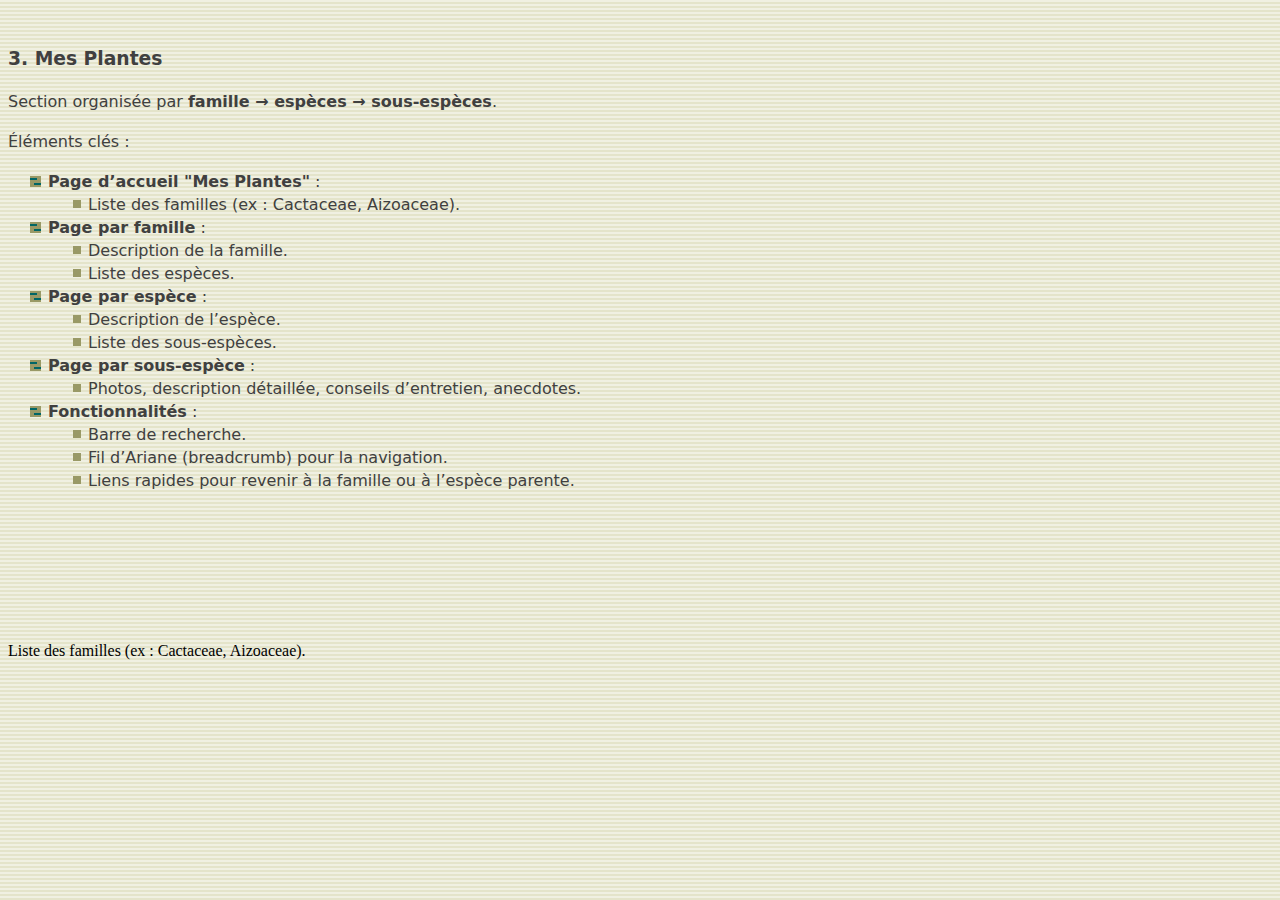
<file: Ress/Mes plantes.htm>
<html>

<head>
<meta http-equiv="Content-Type" content="text/html; charset=windows-1252">
<title>New Page 1</title>
<!--mstheme--><link rel="stylesheet" type="text/css" href="../_themes/bars/bars1011.css"><meta name="Microsoft Theme" content="bars 1011">
</head>

<body>

<p>&nbsp;</p>
	<h3 style="line-height: 1.5; color: rgb(64,64,64); font-family: Inter,system-ui,-apple-system,BlinkMacSystemFont,'Segoe UI',Roboto,'Noto Sans',Ubuntu,Cantarell,'Helvetica Neue',Oxygen,'Open Sans',sans-serif">
	<strong>3. Mes Plantes</strong></h3>
	<p style="font-size: 16.002px; color: rgb(64,64,64); font-family: Inter,system-ui,-apple-system,BlinkMacSystemFont,'Segoe UI',Roboto,'Noto Sans',Ubuntu,Cantarell,'Helvetica Neue',Oxygen,'Open Sans',sans-serif">
	Section organis�e par&nbsp;<strong>famille &#8594; esp�ces &#8594; sous-esp�ces</strong>.</p>
	<h4 style="font-size: 16.002px; color: rgb(64,64,64); font-family: Inter,system-ui,-apple-system,BlinkMacSystemFont,'Segoe UI',Roboto,'Noto Sans',Ubuntu,Cantarell,'Helvetica Neue',Oxygen,'Open Sans',sans-serif">
	�l�ments cl�s :</h4>
	<ul style="color: rgb(64,64,64); font-family: Inter,system-ui,-apple-system,BlinkMacSystemFont,'Segoe UI',Roboto,'Noto Sans',Ubuntu,Cantarell,'Helvetica Neue',Oxygen,'Open Sans',sans-serif; font-size: 16.002px">
		<li>
		<p style="margin-left: 0px; margin-right: 0px; margin-top: 0px; margin-bottom: 4px">
		<strong>Page d�accueil &quot;Mes Plantes&quot;</strong>&nbsp;:<ul style="margin-top: 4px; margin-bottom: 0px">
			<li>
			<p style="margin: 0px">Liste des familles (ex : Cactaceae, Aizoaceae).</li>
		</ul>
		</li>
		<li style="margin-top: 4px">
		<p style="margin-left: 0px; margin-right: 0px; margin-top: 0px; margin-bottom: 4px">
		<strong>Page par famille</strong>&nbsp;:<ul style="margin-top: 4px; margin-bottom: 0px">
			<li>
			<p style="margin: 0px">Description de la famille.</li>
			<li style="margin-top: 4px">
			<p style="margin: 0px">Liste des esp�ces.</li>
		</ul>
		</li>
		<li style="margin-top: 4px">
		<p style="margin-left: 0px; margin-right: 0px; margin-top: 0px; margin-bottom: 4px">
		<strong>Page par esp�ce</strong>&nbsp;:<ul style="margin-top: 4px; margin-bottom: 0px">
			<li>
			<p style="margin: 0px">Description de l�esp�ce.</li>
			<li style="margin-top: 4px">
			<p style="margin: 0px">Liste des sous-esp�ces.</li>
		</ul>
		</li>
		<li style="margin-top: 4px">
		<p style="margin-left: 0px; margin-right: 0px; margin-top: 0px; margin-bottom: 4px">
		<strong>Page par sous-esp�ce</strong>&nbsp;:<ul style="margin-top: 4px; margin-bottom: 0px">
			<li>
			<p style="margin: 0px">Photos, description d�taill�e, conseils 
			d�entretien, anecdotes.</li>
		</ul>
		</li>
		<li style="margin-top: 4px">
		<p style="margin-left: 0px; margin-right: 0px; margin-top: 0px; margin-bottom: 4px">
		<strong>Fonctionnalit�s</strong>&nbsp;:<ul style="margin-top: 4px; margin-bottom: 0px">
			<li>
			<p style="margin: 0px">Barre de recherche.</li>
			<li style="margin-top: 4px">
			<p style="margin: 0px">Fil d�Ariane (breadcrumb) pour la navigation.</li>
			<li style="margin-top: 4px">
			<p style="margin: 0px">Liens rapides pour revenir � la famille ou � 
			l�esp�ce parente.</li>
		</ul>
		</li>
	</ul>
	<p>&nbsp;</p>
<p>&nbsp;</p>
<p>&nbsp;</p>
<p>&nbsp;</p>
<p>Liste des familles (ex : Cactaceae, Aizoaceae).</p>

</body>

</html>
</file>
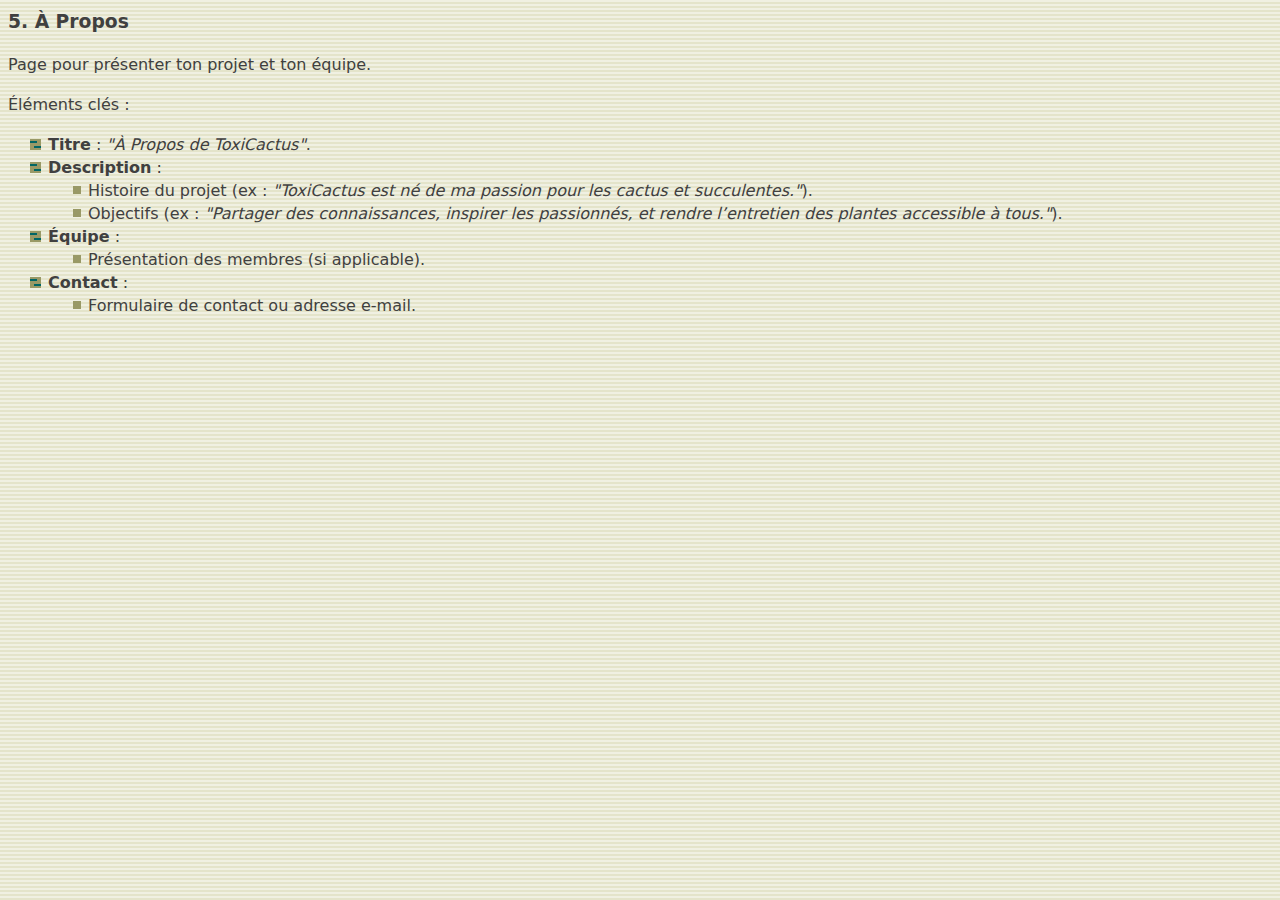
<file: Ress/à propos.htm>
<html>

<head>
<meta http-equiv="Content-Type" content="text/html; charset=windows-1252">
<title>New Page 1</title>
<!--mstheme--><link rel="stylesheet" type="text/css" href="../_themes/bars/bars1011.css"><meta name="Microsoft Theme" content="bars 1011">
</head>

<body>

<h3 style="line-height: 1.5; color: rgb(64,64,64); font-family: Inter,system-ui,-apple-system,BlinkMacSystemFont,'Segoe UI',Roboto,'Noto Sans',Ubuntu,Cantarell,'Helvetica Neue',Oxygen,'Open Sans',sans-serif">
<strong>5. � Propos</strong></h3>
<p style="font-size: 16.002px; color: rgb(64,64,64); font-family: Inter,system-ui,-apple-system,BlinkMacSystemFont,'Segoe UI',Roboto,'Noto Sans',Ubuntu,Cantarell,'Helvetica Neue',Oxygen,'Open Sans',sans-serif">
Page pour pr�senter ton projet et ton �quipe.</p>
<h4 style="font-size: 16.002px; color: rgb(64,64,64); font-family: Inter,system-ui,-apple-system,BlinkMacSystemFont,'Segoe UI',Roboto,'Noto Sans',Ubuntu,Cantarell,'Helvetica Neue',Oxygen,'Open Sans',sans-serif">
�l�ments cl�s :</h4>
<ul style="color: rgb(64,64,64); font-family: Inter,system-ui,-apple-system,BlinkMacSystemFont,'Segoe UI',Roboto,'Noto Sans',Ubuntu,Cantarell,'Helvetica Neue',Oxygen,'Open Sans',sans-serif; font-size: 16.002px">
	<li>
	<p style="margin: 0px"><strong>Titre</strong>&nbsp;:&nbsp;<em>&quot;� Propos de ToxiCactus&quot;</em>.</li>
	<li style="margin-top: 4px">
	<p style="margin-left: 0px; margin-right: 0px; margin-top: 0px; margin-bottom: 4px">
	<strong>Description</strong>&nbsp;:<ul style="margin-top: 4px; margin-bottom: 0px">
		<li>
		<p style="margin: 0px">Histoire du projet (ex :&nbsp;<em>&quot;ToxiCactus est n� 
		de ma passion pour les cactus et succulentes.&quot;</em>).</li>
		<li style="margin-top: 4px">
		<p style="margin: 0px">Objectifs (ex :&nbsp;<em>&quot;Partager des connaissances, 
		inspirer les passionn�s, et rendre l�entretien des plantes accessible � 
		tous.&quot;</em>).</li>
	</ul>
	</li>
	<li style="margin-top: 4px">
	<p style="margin-left: 0px; margin-right: 0px; margin-top: 0px; margin-bottom: 4px">
	<strong>�quipe</strong>&nbsp;:<ul style="margin-top: 4px; margin-bottom: 0px">
		<li>
		<p style="margin: 0px">Pr�sentation des membres (si applicable).</li>
	</ul>
	</li>
	<li style="margin-top: 4px">
	<p style="margin-left: 0px; margin-right: 0px; margin-top: 0px; margin-bottom: 4px">
	<strong>Contact</strong>&nbsp;:<ul style="margin-top: 4px; margin-bottom: 0px">
		<li>
		<p style="margin: 0px">Formulaire de contact ou adresse e-mail.</li>
	</ul>
	</li>
</ul>

</body>

</html>
</file>
<file: _themes/bars/bars1011.css>
.mstheme{
nav-banner-image:url(barbane.gif);
separator-image:url(barrulee.gif);
list-image-1:url(barbul1e.gif);
list-image-2:url(barbul2e.gif);
list-image-3:url(barbul3e.gif);
navbutton-horiz-pushed:url(barhorzbtnse.gif);
navbutton-horiz-normal:url(barhorzbtnne.gif);
navbutton-horiz-hovered:url(barhorzbtnhe.gif);
navbutton-vert-pushed:url(barvertbtnse.gif);
navbutton-vert-normal:url(barvertbtnne.gif);
navbutton-vert-hovered:url(barvertbtnhe.gif);
navbutton-home-normal:url(barhomebtnne.gif);
navbutton-home-hovered:url(barhomebtnhe.gif);
navbutton-up-normal:url(barupbtnne.gif);
navbutton-up-hovered:url(barupbtnhe.gif);
navbutton-prev-normal:url(barprevbtnne.gif);
navbutton-prev-hovered:url(barprevbtnhe.gif);
navbutton-next-normal:url(barnextbtnne.gif);
navbutton-next-hovered:url(barnextbtnhe.gif);
}
UL{
list-style-image:url(barbul1e.gif);
}
UL UL{
list-style-image:url(barbul2e.gif);
}
UL UL UL{
list-style-image:url(barbul3e.gif);
}
.mstheme-bannertxt{
font-family:"Times New Roman",Times;
font-size:5;
color:#000000;
}
.mstheme-horiz-navtxt{
font-family:"Times New Roman",Times;
font-size:2;
color:#000000;
}
.mstheme-vert-navtxt{
font-family:"Times New Roman",Times;
font-size:2;
color:#000000;
}
.mstheme-navtxthome{
font-family:"Times New Roman",Times;
font-size:1;
color:#000000;
}
.mstheme-navtxtup{
font-family:"Times New Roman",Times;
font-size:1;
color:#000000;
}
.mstheme-navtxtprev{
font-family:"Times New Roman",Times;
font-size:1;
color:#000000;
}
.mstheme-navtxtnext{
font-family:"Times New Roman",Times;
font-size:1;
color:#000000;
}
a:link{
color:#666633;
}
a:visited{
color:#996600;
}
a:active{
color:#993300;
}
body{
color:#000000;
background-color:#FFFFFF;
}
h1{
color:#000000;
}
h2,marquee{
color:#000000;
}
h3{
color:#000000;
}
h4{
color:#000000;
}
h5{
color:#000000;
}
h6{
color:#000000;
}
LABEL,.MSTHEME-LABEL{
color:#000000;
}
FIELDSET{
border-color:#000000;
color:#000000;
}
LEGEND{
color:#000000;
}
SELECT{
border-color:#BBBBBB;
color:#000000;
}
TABLE{
table-border-color-light:#999966;
table-border-color-dark:#006666;
border-color:#006666;
color:transparent;
}
CAPTION{
color:#000000;
}
TH{
color:#000000;
}
HR{
color:#000000;
}
TD{
border-color:#000000;
}
.mstheme{
navbutton-background-color:#FFFFFF;
top-bar-button:url(barglobalc.gif);
}
body{
font-family:"Times New Roman",Times;
background-image:url('barbkgde.gif');
}
IL{
list-style-image:url('barbul2c.gif');
}
table.ms-toolbar{
background-image:url('toolgrad.gif');
border:1px solid #BBBBBB
}
.UserDottedLine{
margin-bottom:2px;
height:1px;
overflow:hidden;
background-color:transparent;
background-image:url('dot.gif');
background-repeat:repeat-x
}
.UserToolbar{
background-image:url('toolgrad.gif');
border:1px solid #BBBBBB;
background-repeat:repeat-x;
background-color:transparent
}
.mstheme-topbar-font{
font-family:"Times New Roman",Times;
color:#000000;
}
h1{
font-family:"Times New Roman",Times;
font-weight:bold;
font-style:normal;
}
h2{
font-family:"Times New Roman",Times;
font-weight:normal;
font-style:normal;
}
h3{
font-family:"Times New Roman",Times;
font-weight:normal;
font-style:normal;
}
h4{
font-family:"Times New Roman",Times;
font-weight:normal;
font-style:normal;
}
h5{
font-family:"Times New Roman",Times;
font-weight:normal;
font-style:normal;
}
h6{
font-family:"Times New Roman",Times;
font-weight:normal;
font-style:normal;
}
BUTTON{
border-style:solid;
border-width:1pt;
font-family:Arial,Helvetica,sans-serif;
font-style:normal;
}
label, .MSTHEME-LABEL{
font-family:"Times New Roman",Times;
font-style:normal;
}
TEXTAREA{
font-family:"Times New Roman",Times;
font-style:normal
}
FIELDSET{
border-style:solid;
border-width:1pt;
font-family:"Times New Roman",Times;
font-style:normal;
}
LEGEND{
font-family:"Times New Roman",Times;
font-style:normal;
}
SELECT{
border-style:solid;
font-family:"Times New Roman",Times;
font-style:normal
}
TABLE{
font-family:"Times New Roman",Times;
font-style:normal;
}
CAPTION{
font-family:"Times New Roman",Times;
font-style:normal;
}
TH{
font-family:"Times New Roman",Times;
font-style:bold;
}
MARQUEE{
font-family:"Times New Roman",Times;
}
.ms-main{
border-color:#999966;
}
.ms-bannerframe, .ms-GRHeaderBackground, .ms-storMeFree{
background-image:url('bars1011.css');
background-color:#006666;
background-repeat:repeat-x;
}
.ms-banner{
color:#999966;
font-family:"Times New Roman",Times;
}
.ms-banner a:link{
font-family:"Times New Roman",Times;
color:#000000;
font-weight:normal;
text-decoration:none;
}
.ms-banner a:visited{
font-family:"Times New Roman",Times;
color:#000000;
font-weight:normal;
text-decoration:none;
}
.ms-nav td{
font-family:"Times New Roman",Times;
font-weight:normal;
color:#000000;
}
.ms-navframe{
border-color:#C7C7A1;
}
.ms-nav a{
text-decoration:none;
font-family:"Times New Roman",Times;
font-weight:normal;
color:#666633;
}
.ms-nav a:hover{
text-decoration:underline;
color:#999966;
}
.ms-nav a:visited{
color:#666633;
}
.ms-viewselect a:link{
font-family:"Times New Roman",Times;
color:#666633;
}
.ms-titlearea{
font-family:"Times New Roman",Times;
color:#000000;
}
.ms-pagetitle{
color:#000000;
font-family:"Times New Roman",Times;
font-weight:bold;
}
.ms-pagetitle a{
text-decoration:underline;
color:#666633;
}
.ms-pagetitle a:hover{
text-decoration:underline;
color:#999966;
}
.ms-announcementtitle{
font-weight:bold;
}
.ms-formlabel{
font-family:verdana;
font-size:.7em;
font-weight:normal;
color:#999966;
}
.ms-formbody{
font-family:"Times New Roman",Times;
color:#000000;
}
.ms-formdescription{
font-family:"Times New Roman",Times;
color:#999966;
}
.ms-selected{
background-color:#006666;
color:#000000;
}
.ms-selected SPAN{
color:#006666;
}
.ms-filedialog TD{
height:16px;
}
.ms-descriptiontext{
color:#000000;
font-family:"Times New Roman",Times;
}
.ms-descriptiontext a{
color:#666633;
font-family:"Times New Roman",Times;
}
.ms-separator{
color:#000000;
}
.ms-authoringcontrols{
background-color:#C7C7A1;
font-family:"Times New Roman",Times;
color:#000000;
}
.ms-alternating{
background-color:#C7C7A1;
}
.ms-back{
vertical-align:top;
padding-left:4;
padding-right:4;
padding-top:2;
padding-bottom:4;
background-color:#C7C7A1;
}
.ms-sectionheader{
color:#000000;
font-family:"Times New Roman",Times;
font-weight:bold;
}
.ms-sectionline{
background-color:#000000;
}
.ms-partline{
background-color:#000000;
}
.ms-propertysheet{
font-family:"Times New Roman",Times;
}
.ms-propertysheet th{
font-family:"Times New Roman",Times;
color:#000000;
font-weight:bold;
}
.ms-propertysheet a{
text-decoration:none;
color:#666633;
}
.ms-propertysheet a:hover{
text-decoration:underline;
color:#999966;
}
.ms-propertysheet a:visited{
text-decoration:none;
color:#996600;
}
.ms-propertysheet a:visited:hover{
text-decoration:underline;
}
.ms-itemheader a{
font-family:"Times New Roman",Times;
font-weight:bold;
color:#000000;
text-decoration:none;
}
.ms-itemheader a:hover{
text-decoration:underline;
color:#000000;
}
.ms-itemheader a:visited{
text-decoration:none;
color:#000000;
}
.ms-itemheader a:visited:hover{
text-decoration:underline;
}
.ms-vh{
font-family:"Times New Roman",Times;
color:#666633;
text-decoration:none;
font-weight:normal;
}
.ms-vb{
font-family:"Times New Roman",Times;
color:#000000;
height:18px;
vertical-align:top;
}
.ms-homepagetitle{
font-family:"Times New Roman",Times;
color:#000000;
font-weight:bold;
text-decoration:none;
}
:hover.ms-homepagetitle{
text-decoration:underline;
color:#666633;
}
.ms-addnew{
font-weight:normal;
font-family:"Times New Roman",Times;
color:#000000;
text-decoration:none;
}
.ms-cal{
border-collapse:collapse;
table-layout:fixed;
font-family:"Times New Roman",Times;
cursor:default;
}
.ms-caltop{
border-top:1px solid #000000;
border-left:1px solid #000000;
border-right:1px solid #000000;
vertical-align:top;
width:14%;
height:30px;
}
.ms-calhead{
border:none;
text-align:center;
background-color:#000000;
color:#FFFFFF;
font-family:"Times New Roman",Times;
padding:2px;
}
.ms-caldow{
border-top:1px solid #000000;
border-left:1px solid #000000;
border-right:1px solid #000000;
vertical-align:top;
text-align:center;
font-weight:bold;
color:#000000;
height:20px;
}
.ms-calmid{
border-left:1px solid #000000;
border-right:1px solid #000000;
height:20px;
}
.ms-calspacer{
border-left:1px solid #000000;
border-right:1px solid #000000;
height:4px;
}
.ms-calbot{
border-top:none;
border-left:1px solid #000000;
border-right:1px solid #000000;
border-bottom:1px solid #000000;
height:2px;
}
.ms-appt a{
color:#666633;
}
.ms-appt a:hover{
color:#999966;
}
.ms-appt{
border:2px solid #000000;
text-align:center;
vertical-align:middle;
height:18px;
overflow:hidden;
text-overflow:ellipsis;
background-color:#006666;
color:#000000;
}
.ms-caldowdown{
font-family:"Times New Roman",Times;
font-weight:bold;
color:#000000;
text-align:center;
vertical-align:middle;
}
.ms-caldown{
color:#000000;
vertical-align:top;
}
.ms-datepickeriframe{
position:absolute;
display:none;
background:#FFFFFF;
}
.ms-datepicker{
font-family:Arial,Helvetica,sans-serif;
background-color:#FFFFFF;
color:#000000;
border:2px outset activeborder;
cursor:default
}
.ms-dpdow{
border:none;
vertical-align:top;
text-align:center;
font-weight:bold;
color:#000000;
border-bottom:1px solid #000000;
}
.ms-dpday{
border:none;
text-align:center;
cursor:hand;
}
.ms-dpselectedday{
border:none;
background-color:#C7C7A1;
text-align:center;
cursor:hand;
}
.ms-dpnonmonth{
color:#BBBBBB;
border:none;
text-align:center;
cursor:hand;
}
.ms-dphead{
border:none;
text-align:center;
font-weight:bold;
background-color:#999966;
color:#000000;
}
.ms-dpfoot{
text-align:center;
font-style:italic;
border-top:1px solid;
border-left:none;
border-bottom:none;
border-right:none;
height:24px;
}
IMG.ms-button{
cursor:hand;
}
.ms-toolbar, .ms-toolbar a:visited{
font-family:"Times New Roman",Times;
text-decoration:none;
color:#666633;
}
.ms-stylebody{
font-family:verdana;
font-size:8pt;
}
.ms-styleheader a:link, .ms-stylebody a:link{
color:#666633;
text-decoration:none;
}
.ms-styleheader a:visited, .ms-stylebody a:visited{
text-decoration:none
}
.ms-styleheader a:hover, .ms-stylebody a:hover{
color:#ff3300;
text-decoration:underline;
}
.ms-gridT1{
font-family:"Times New Roman",Times;
text-align:center;
color:#BBBBBB;
}
select{
font-family:"Times New Roman",Times;
}
hr{
color:#000000;
height:2px;
}
.ms-formdescription A{
color:#666633;
text-decoration:none;
}
.ms-formtable .ms-formbody{
line-height:1.3em;
}
.ms-radiotext{
cursor:default;
text-align:left;
font-family:verdana;
font-size:10pt;
height:19px;
}
.ms-gridtext{
cursor:default;
font-family:"Times New Roman",Times;
height:19px;
}
.ms-formbody{
font-family:"Times New Roman",Times;
vertical-align:top;
}
table.ms-form th{
color:#000000;
font-family:"Times New Roman",Times;
font-weight:normal;
vertical-align:top;
}
table.ms-form td{
width:100%;
vertical-align:top;
}
.ms-formrecurrence{
font-family:"Times New Roman",Times;
font-weight:normal;
vertical-align:top;
}
.ms-long{
font-family:Arial,Helvetica,sans-serif;
width:386px;
}
.ms-banner a:link{
font-family:"Times New Roman",Times;
color:#FFFFFF;
font-weight:bold;
text-decoration:none;
}
.ms-banner a:visited{
font-family:"Times New Roman",Times;
color:#FFFFFF;
font-weight:bold;
text-decoration:none;
}
.ms-nav td, .ms-nav .ms-SPZoneLabel, .ms-input{
font-family:"Times New Roman",Times;
}
.ms-nav th{
font-family:"Times New Roman",Times;
font-weight:normal;
color:#000000;
}
.ms-navheader a, .ms-navheader a:link, .ms-navheader a:visited{
font-weight:bold;
}
.ms-navframe{
background:#C7C7A1;
}
.ms-navline{
border-bottom:1px solid #006666;
}
.ms-nav .ms-navwatermark{
color:#B6B689;
}
.ms-selectednav{
border:1px solid #000000;
background:#FFFFFF;
padding-top:1px;
padding-bottom:2px;
}
.ms-unselectednav{
border:1px solid #C7C7A1;
padding-top:1px;
padding-bottom:2px;
}
.ms-verticaldots{
border-right:1px solid #000000;
border-left:none;
}
.ms-nav a:link{
}
TD.ms-titleareaframe{
color:#000000;
border-color:#999966;
}
TABLE.ms-titleareaframe{
border-left:0px;
}
Div.ms-titleareaframe{
border-top:4px solid #999966;
}
.ms-searchform{
background-color: #999966;
}
.ms-searchcorner{
background-color:#999966;
background-image:none;
}
.ms-titlearealine{
background-color:#000000;
}
.ms-bodyareaframe{
border-color:#999966;
}
.ms-pagetitle{
font-family:"Times New Roman",Times;
}
.ms-pagetitle a{
text-decoration:none;
}
.ms-pagetitle a:hover{
text-decoration:underline;
}
.ms-pagecaption{
color:#FFFFFF;
font-family:"Times New Roman",Times;
}
.ms-selectedtitle{
background-color:#C7C7A1;
border:1px solid #999966;
padding-top:1px;
padding-bottom:2px;
}
.ms-unselectedtitle{
margin:1px;
padding-top:1px;
padding-bottom:2px;
}
.ms-menuimagecell{
background-color:#C7C7A1;
cursor:hand;
}
.ms-filedialog td{
height:16px;
}
.ms-alerttext{
color:#DB6751;
font-family:"Times New Roman",Times;
}
.ms-sectionheader a{
color:#000000;
text-decoration:none;
}
.ms-sectionheader a:hover{
color:#000000;
text-decoration:none;
}
.ms-sectionheader a:visited{
color:#000000;
text-decoration:none;
}
.ms-discussiontitle{
font-family:"Times New Roman",Times;
color:#000000;
font-weight:bold;
}
.ms-vh2{
font-family:"Times New Roman",Times;
color:#666633;
text-decoration:none;
font-weight:normal;
vertical-align:top;
}
.ms-vh-icon{
font-family:"Times New Roman",Times;
color:#666633;
text-decoration:none;
font-weight:normal;
vertical-align:top;
width:22px;
}
.ms-vh-icon-empty{
font-family:"Times New Roman",Times;
color:#666633;
text-decoration:none;
font-weight:normal;
vertical-align:top;
width:0px;
}
.ms-vh-left{
font-family:"Times New Roman",Times;
color:#666633;
text-decoration:none;
font-weight:normal;
}
.ms-vh-left-icon{
font-family:"Times New Roman",Times;
color:#666633;
text-decoration:none;
font-weight:normal;
width:22px;
}
.ms-vh-left-icon-empty{
font-family:"Times New Roman",Times;
color:#666633;
text-decoration:none;
font-weight:normal;
width:0px;
}
.ms-vh-right{
font-family:"Times New Roman",Times;
color:#666633;
text-decoration:none;
font-weight:normal;
}
.ms-vh-right-icon{
font-family:"Times New Roman",Times;
color:#666633;
text-decoration:none;
font-weight:normal;
width:22px;
}
.ms-vh-right-icon-empty{
font-family:"Times New Roman",Times;
color:#666633;
text-decoration:none;
font-weight:normal;
width:0px;
}
.ms-vh a, .ms-vh a:visited, .ms-vh2 a, .ms-vh2 a:visited, .ms-vh-left a, .ms-vh-right a{
color:#666633;
text-decoration:none;
}
.ms-vh a:hover, .ms-vh2 a:hover{
text-decoration:underline;
}
.ms-vhImage{
font-family:"Times New Roman",Times;
color:#434343;
text-decoration:none;
font-weight:normal;
vertical-align:top;
width:18pt;
}
.ms-gb{
font-family:"Times New Roman",Times;
height:18px;
color:#000000;
background-color:#C7C7A1;
font-weight:bold;
}
.ms-styleheader{
font-family:verdana;
font-size:0.68em;
background-color:#C7C7A1;
}
.ms-vb, .ms-vb2, .ms-GRFont, .ms-vb-user{
font-family:"Times New Roman",Times;
vertical-align:top;
}
.ms-vb a, .ms-vb2 a, .ms-GRStatusText a, .ms-vb-user a{
color:#666633;
text-decoration:none;
}
.ms-vb a:hover, .ms-vb2 a:hover, .ms-vb-user a:hover{
color:#999966;
text-decoration:underline;
}
.ms-vb a:visited, .ms-vb2 a:visited, .ms-GRStatusText a:visited, .ms-vb-user a:visited{
color:#666633;
text-decoration:none;
}
.ms-vb a:visited:hover, .ms-vb2 a:visited:hover, .ms-vb-user a:visited:hover{
color:#999966;
text-decoration:underline;
}
.ms-vb2, .ms-vb-title, .ms-vb-icon, .ms-vb-user{
border-top:1px solid #999966;
}
.ms-vb-icon{
vertical-align:top;
width:16px;
padding-top:2px;
padding-bottom:0px;
}
.ms-vb2{
padding-top:3px;
padding-bottom:0px;
}
.ms-addnew{
font-weight:normal;
font-family:"Times New Roman",Times;
color:#666633;
text-decoration:none;
}
.ms-error{
font-family:"Times New Roman",Times;
font-weight:normal;
color:#db6751;
}
.ms-vcal{
border-collapse:separate;
table-layout:fixed;
font-family:"Times New Roman",Times;
cursor:default;
}
.ms-Dcal{
border-collapse:collapse;
border-left:1px solid #000000;
border-right:1px solid #000000;
table-layout:fixed;
font-family:"Times New Roman",Times;
cursor:default;
}
.ms-calDmidHour{
border-color:#000000;
height:20px;
}
.ms-calDmidHalfHour{
border-color:#000000;
height:20px;
}
.ms-calDmidQuarterHour{
border:0px none;
height:20px;
}
.ms-CalSpacer{
border-left:1px solid #000000;
border-right:1px solid #000000;
height:4px;
}
.ms-CalDSpacer{
border-left:1px solid #000000;
border-right:1px solid #000000;
height:4px;
}
.ms-CalVSpacer{
background-color:#000000;
width:0px;
}
.ms-CalAllDay{
text-align:center;
vertical-align:top;
width:10%;
height:12px;
}
.ms-firstCalHour{
vertical-align:top;
width:10%;
height:12px;
}
.ms-calHour{
border-top:1px solid #000000;
vertical-align:top;
width:10%;
height:12px;
}
.ms-calHalfHour{
border-top:1px solid #006666;
vertical-align:top;
height:12px;
}
.ms-calQuarterHour{
border-top:0px none;
vertical-align:top;
height:12px;
}
.ms-Dappt{
border:2px solid #000000;
text-align:center;
vertical-align:middle;
height:18px;
overflow:hidden;
background-color:#006666;
color:#000000;
}
.ms-Vappt{
border-top:1px solid #006666;
border-left:2px solid #006666;
border-bottom:3px solid #006666;
border-right:2px solid #006666;
text-align:center;
padding-left:3px;
padding-right:3px;
vertical-align:middle;
height:12px;
overflow:hidden;
text-overflow:ellipsis;
background-color:#B6B689;
color:#000000;
}
.ms-Vapptsingle a, .ms-Vappt a{
text-decoration:none;
font-family:"Times New Roman",Times;
font-weight:normal;
color:#666633;
overflow:hidden;
text-overflow:ellipsis;
}
.ms-Vappt a:link{
}
.ms-Vappt a:hover{
text-decoration:underline;
color:#000000;
}
.ms-Vevt{
padding:0px;
text-align:center;
vertical-align:top;
font-family:"Times New Roman",Times;
font-weight:normal;
height:12px;
overflow:hidden;
text-overflow:ellipsis;
color:#000000;
}
.ms-Vevt a{
text-decoration:none;
font-family:"Times New Roman",Times;
font-weight:normal;
color:#000000;
}
.ms-Vevt a:link{
}
.ms-Vevt a:hover{
text-decoration:underline;
color:#000000;
}
.ms-Vevt a:visited{
color:#DFD664;
}
.ms-apptsingle{
border-left:1px solid #000000;
border-right:1px solid #000000;
height:18px;
vertical-align:middle;
overflow:hidden;
text-overflow:ellipsis;
color:#000000;
}
.ms-Dapptsingle{
border-left:1px solid #000000;
border-right:1px solid #000000;
height:18px;
vertical-align:middle;
overflow:hidden;
color:#000000;
}
.ms-Vapptsingle{
border:1px solid #000000;
text-align:center;
vertical-align:middle;
overflow:hidden;
text-overflow:ellipsis;
color:#000000;
background-color:#B6B689;
}
.ms-Vapptsingle a:link{
}
.ms-Vapptsingle a:hover{
text-decoration:underline;
}
.ms-Vapptsingle a:visited{
}
.ms-dpnextprev{
border:none;
text-align:center;
font-weight:bold;
background-color:#999966;
color:#000000;
cursor:hand;
}
.ms-discussionseparator{
color:#006666;
height:1px;
}
.ms-stylelabel{
font-family:verdana;
font-size:8pt;
color:#006666;
}
.ms-stylebox{
font-family:verdana;
border:1px solid #006666;
text-align:left
}
img.thumbnail{
border:3px solid #999966;
}
tr.ms-imglibselectedrow{
background-color:#C7C7A1;
}
table.ms-imglibtitletable{
border:0px solid #999966;
}
.ms-imglibthumbnail{
background-color:#C7C7A1;
border:solid #999966 0px;
}
span.thumbnail{
padding:16 10;
position:relative;
width:5px;
}
span.userdata{
behavior:url(#default#userData);
display:none;
}
.ms-imglibmenuhead{
cursor:move;
}
.ms-imglibmenu{
background-color:#C7C7A1;
cursor:hand;
font-family:"Times New Roman",Times;
color:#666633;
}
.ms-imglibmenutext{
cursor:move;
font-weight:bold;
color:#666633;
}
.ms-imglibmenuarea{
background-color:#C7C7A1;
}
img.ms-imglibpreviewarea{
border:solid #C7C7A1 3px;
margin-top:3px;
}
a.ms-imglibPreviewTitle{
overflow:hidden;
text-overflow:ellipsis;
width:130;
}
table.ms-imglibPreviewTable{
display:none;
}
.UserShadedRegion{
font-family:"Times New Roman",Times;
background-color:#C7C7A1;
}
.UserCaption{
font-family:"Times New Roman",Times;
background-color:#C7C7A1;
}
.UserConfiguration{
font-family:"Times New Roman",Times;
background-color:#C7C7A1;
}
.UserButton, .UserInput, .UserSelect{
font-family:"Times New Roman",Times;
color:#000000;
}
.UserNotification{
font-family:"Times New Roman",Times;
padding:4px;
COLOR:#BBBBBB;
}
.UserToolBarTextArea{
padding-bottom:5px;
font-weight:normal;
font-family:"Times New Roman",Times;
}
.UserToolbarTextArea A:link{
COLOR:#666633;
TEXT-DECORATION:none;
}
.UserToolbarTextArea A:visited{
COLOR:#666633;
TEXT-DECORATION:none;
}
.UserToolbarTextArea A:hover{
COLOR:#999966;
TEXT-DECORATION:underline;
}
.UserToolbarDisabledLink{
COLOR:#006666;
font-family:"Times New Roman",Times;
padding:4px;
}
.UserToolbarImage{
border:medium none;
cursor:hand;
background-color:#BBBBBB;
text-align:center;
}
.UserToolBarImageArea{
padding-bottom:5px;
font-weight:normal;
font-family:"Times New Roman",Times;
}
.UserToolbarSelectedImage{
border-right:medium none;
border-top:medium none;
border-left:medium none;
border-bottom:#000000 1px solid;
font-weight:bold;
vertical-align:top;
text-align:center;
}
.UserGenericHeader{
font-weight:bold;
color:#000000;
font-family:"Times New Roman",Times;
}
.UserGeneric{
padding:8px 5px 7px 5px;
}
.UserGenericText{

}
.UserGenericBody{
padding:5px 0px 0px 17px;
}
.UserSectionTitle{
font-weight:bold;
width:100%;
margin-bottom:5px;
padding-bottom:2px;
border-bottom:solid 1px #999966;
color:#000000;
}
.UserSectionHead{
width:100%;
padding:0px 0px 3px 0px;
color:#000000;
}
.UserSectionFooter{
color: ;
border-top:1px solid #999966
}
.UserSectionBody{
width:100%;
padding:0px 0px 0px 7px;
}
.UserControlGroup{
padding-bottom:10px;
padding-top:2px;
}
.UserFooter{
width:100%;
padding:10px 7px 7px 7px;
}
.UserCommandArea{
padding-top:7px;
}
.UserCellSelected{
font-family:"Times New Roman",Times;
padding:1px 4px 2px 4px;
background-color:#FFFFFF;
border:solid 1px #000000;
color:#000000;
}
.UserCell{
font-family:"Times New Roman",Times;
padding:2px 5px 3px 5px;
color:#000000;
}
.UserGenericBulletItem{
padding-bottom:2px;
}
.ms-ToolPaneFrame{
padding:0px;
background-color:#C7C7A1;
}
.ms-ToolPaneBody{
padding-bottom:2px;
padding-top:2px;
}
.ms-ToolPaneHeader{
background-color:#999966;
border-style:none;
}
.ms-ToolPaneBorder{
border-right:#C7C7A1 1px solid;
border-top:solid none;
border-bottom:solid none;
border-left:#C7C7A1 1px solid;
}
.ms-ToolPaneClose{
background-color:#999966;
}
.ms-ToolPaneTitle{
color:#000000;
font-weight:bold;
font-family:"Times New Roman",Times;
padding-top:3px;
padding-bottom:3px;
background-color:#999966;
}
.ms-ToolPaneFooter{
background-color:#999966;
padding:5px;
font-family:"Times New Roman",Times;
color:#000000;
}
.ms-ToolPaneError{
color:#db6751;
font-family:"Times New Roman",Times;
padding:2px;
}
.ms-ToolPaneInfo{
padding-right:5px;
padding-top:5px;
padding-bottom:0px;
padding-left:5px;
color:#000000;
font-family:"Times New Roman",Times;
background-color:#C7C7A1;
}
.ms-ToolPartSpacing{
padding-top:8px;
}
.ms-TPBorder{
border:none;
}
.ms-TPHeader{
background-color:#006666;
}
.ms-TPTitle{
color:#000000;
font-weight:bold;
font-family:"Times New Roman",Times;
padding-top:2px;
padding-bottom:2px;
}
.ms-TPBody{
color:#000000;
font-family:"Times New Roman",Times;
}
.ms-TPBody a:link, .ms-TPBody a:visited, .ms-TPBody a:hover{
color:#666633;
text-decoration:none;
cursor:hand;
}
.ms-TPCommands{
}
.ms-TPInput{
color:#FFFFFF;
font-family:"Times New Roman",Times;
}
.ms-CategoryTitle{
font-family:"Times New Roman",Times;
font-weight:bold;
text-decoration:none;
}
.ms-PropGridBuilderButton{
border:solid 1px #999966;
width:16px;
display:none;
background-color:#999966;
}
.ms-SPZone{
border:#000000 1px solid;
padding:5px;
}
.ms-SPZoneSelected{
border:#999966 1px solid;
padding:5px;
}
.ms-SPZoneIBar{
border:#999966 3px solid;
}
.ms-SPZoneLabel{
color:#000000;
font-family:"Times New Roman",Times;
padding:0;
}
.ms-SPError{
color:#DB6751;
font-family:"Times New Roman",Times;
padding-right:2px;
padding-top:2px;
padding-bottom:2px;
padding-left:2px;
border-bottom:#C7C7A1 2px solid;
}
.ms-SPZoneCaption{
color:#000000;
font-family:"Times New Roman",Times;
}
.ms-WPDesign{
background-color:#C7C7A1;
}
.ms-WPMenu{
background-color:#C7C7A1;
}
.ms-WPTitle{
font-weight:bold;
font-family:"Times New Roman",Times;
color:#FFFFFF;
padding-top:2px;
padding-bottom:2px;
}
.ms-WPTitle a:link, .ms-WPTitle a:visited{
color:#FFFFFF;
text-decoration:none;
cursor:hand;
}
.ms-WPTitle A:hover{
color:#FFFF80;
text-decoration:underline;
cursor:hand;
}
.ms-WPSelected{
border:#009999 3px dashed;
}
.ms-WPBody{
font-family:"Times New Roman",Times;
}
.ms-WPBody table, .ms-TPBody table{
}
.ms-WPBody a:link, .ms-WPBody a:visited{
color:#666633;
text-decoration:none;
}
.ms-WPBody A:hover{
color:#999966;
text-decoration:underline;
}
.ms-WPBody th, .ms-TPBody th{
font-weight:bold;
}
.ms-WPBody td{
font-family:"Times New Roman",Times;
}
.ms-WPBody h1, .ms-TPBody h1{
font-weight:bold;
}
.ms-WPBody h2, .ms-TPBody h2{
font-weight:bold;
}
.ms-WPBody h3, .ms-TPBody h3{
font-weight:bold;
}
.ms-WPBody h4, .ms-TPBody h4{
font-weight:bold;
}
.ms-WPBody h5, .ms-TPBody h5{
font-weight:bold;
}
.ms-WPBody h6, .ms-TPBody h6{
font-weight:bold;
}
.ms-WPBorder{
border-right:#006666 1px solid;
border-left:#006666 1px solid;
border-top-style:none;
border-bottom:#006666 1px solid;
}
.ms-HoverCellActive{
border:#666633 1px solid;
background-color:#999966;
}
.ms-HoverCellActiveDark{
border:solid 1px #006666;
background-color:#C7C7A1;
}
.ms-SPLink{
font-family:"Times New Roman",Times;
color:#666633;
}
.ms-SPLink a:link, .ms-SPLink a:visited{
color:#666633;
text-decoration:none;
}
.ms-SPButton{
font-family:"Times New Roman",Times;
}
.ms-PartSpacingVertical, .ms-PartSpacingHorizontal{
padding-top:10px;
}
.ms-WPHeader{
background-color:#C7C7A1;
background-image:url('blank.gif');
background-repeat:repeat-x;
}
.ms-PageHeaderDate{
color:#000000;
font-family:"Times New Roman",Times;
}
.ms-PageHeaderGreeting{
color:#000000;
font-family:"Times New Roman",Times;
}
.ms-rtApplyBackground{
background-color:#000000;
border:0.02cm solid #999966;
}
.ms-rtRemoveBackground{
background-color:transparent;
border:0.02cm solid #FFFFFF;
}
.ms-rtToolbarDefaultStyle{
font:normal 8pt "Times New Roman",Times;
}
.ms-subsmanageheader{
background-color:#C7C7A1;
font-family:"Times New Roman",Times;
text-decoration:none;
font-weight:bold;
vertical-align:top;
}
.ms-subsmanagecell{
color:#000000;
font-family:"Times New Roman",Times;
height:18px;
vertical-align:top;
}
.ms-ConnError{
color:#db6751;
}
.ms-storMeUsed{
background-color:#006666;
}
.ms-storMeFree{
background-color:#666633;
}
.ms-storMeEstimated{
background-color:#999966;
}
.ms-underline{
vertical-align:top;
border-bottom:1px solid #999966;
padding-left:4;
padding-right:4;
padding-top:2;
padding-bottom:4;
}
.ms-underlineback{
vertical-align:top;
border-bottom:1px solid #999966;
padding-left:4;
padding-right:4;
padding-top:2;
padding-bottom:4;
background-color:#C7C7A1;
}
.ms-smallheader{
font-weight:bold;
color:#000000;
font-family:"Times New Roman",Times;
}
.ms-smallsectionline{
padding-left:0;
padding-right:0;
padding-top:2;
padding-bottom:0;
border-bottom:1px solid #999966;
}
.ms-tabselected{
font-family:"Times New Roman",Times;
background-color:#000000;
border-right:#000000 2px solid;
border-left:#000000 2px solid;
border-top:#000000 2px solid;
border-bottom:#000000 2px solid;
font-weight:bold;
padding-top:3px;
padding-bottom:3px;
padding-left:10px;
padding-right:10px;
color:#999966;
}
.ms-tabinactive{
font-family:"Times New Roman",Times;
background-color:#C7C7A1;
border-right:#C7C7A1 2px solid;
border-left:#C7C7A1 2px solid;
border-top:#C7C7A1 2px solid;
border-bottom:#C7C7A1 2px solid;
padding-top:3px;
padding-bottom:3px;
padding-right:10px;
padding-left:10px;
color:#666633;
}
.ms-tabinactive a:link, .ms-tabinactive a:hover, .ms-tabinactive a:visited{
color:#666633;
text-decoration:none;
}
.ms-surveyVBarT{
font-size:7pt;
font-family:verdana;
text-align:center;
color:#BBBBBB;
}
.ms-surveyGVVBar{
width:9px;
background-color:#006666;
border-top-color:#006666;
border-top-style:solid;
border-top-width:0px;
border-bottom-color:#999966;
border-bottom-style:solid;
border-bottom-width:0px;
}
.ms-surveyGVVBarS{
width:20px;
}
.ms-uploadborder{
border:1px solid #006666;
}
.ms-uploadcontrol{
background-color:#006666;
}
.ms-highlight{
background-color:#006666;
}
.UserBackground{
background-color:#FFFFFF;
}
.ms-MWSSelectedInstance{
color:#000000;
text-decoration:none;
}
.ms-MWSInstantiated a:link, .ms-MWSInstantiated a:visited{
color:#666633;
text-decoration:none;
}
.ms-MWSInstantiated a:hover{
color:#999966;
text-decoration:underline;
}
.ms-MWSUninstantiated a:link, .ms-MWSUninstantiated a:visited{
color:#666633;
text-decoration:none;
}
.ms-MWSUninstantiated a:hover{
color:#666633;
text-decoration:underline;
}
.ms-ToolStrip{
color:#FFFFFF;
background-color:#C7C7A1;
border-left:#000000 1px solid;
border-right:#000000 1px solid;
border-top:#000000 1px solid;
border-bottom:#000000 1px solid;
}
</file>
